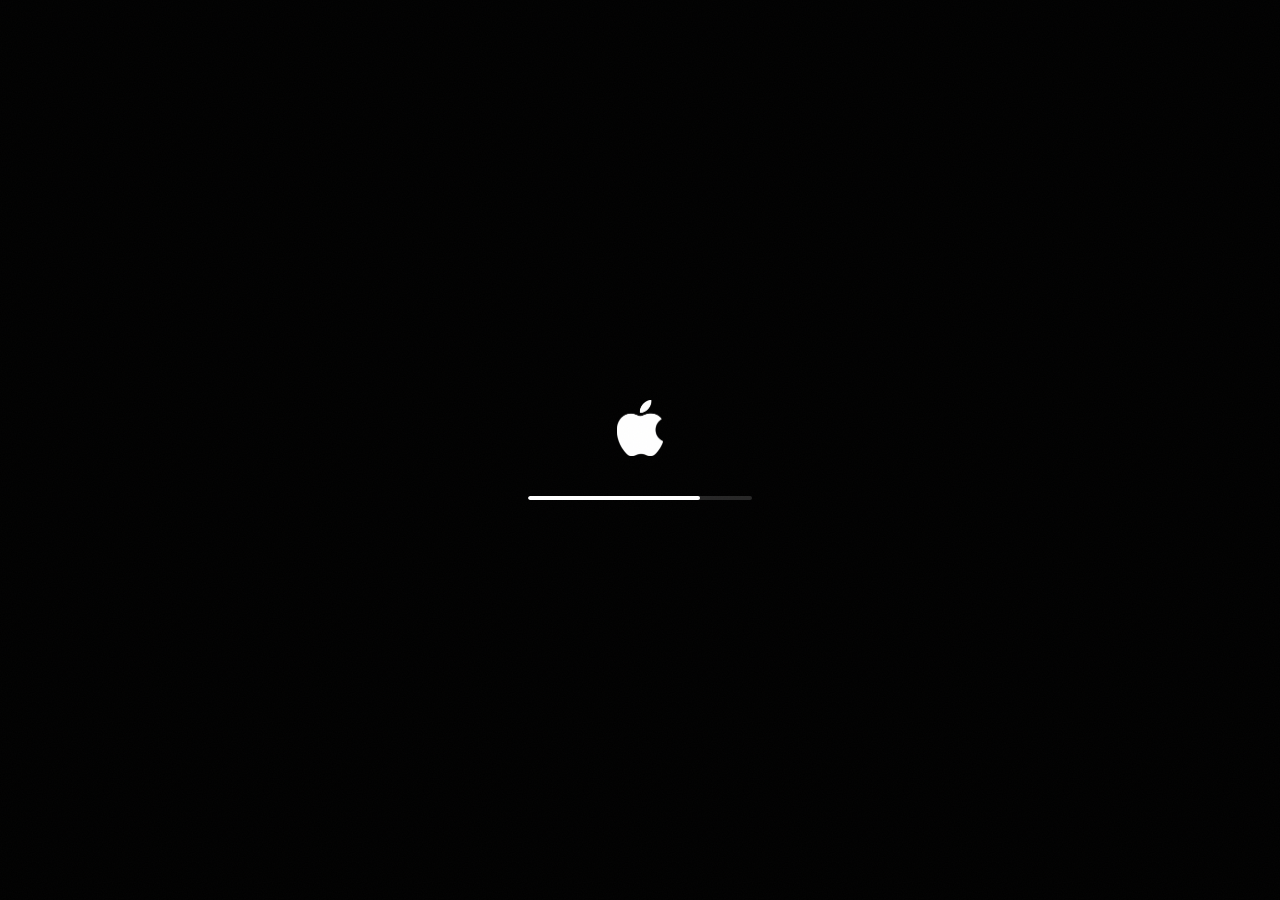
<file: index.html>
<!DOCTYPE html><html lang="en" class="WggDGG_variable z61v7q_variable"><head><meta charSet="utf-8"/><meta name="viewport" content="width=device-width, initial-scale=1"/><link rel="preload" href="/_next/static/media/07a39a8a4660cc7c-s.p.0r6juujl39pe6.woff2" as="font" crossorigin="" type="font/woff2"/><link rel="preload" href="/_next/static/media/605ce01b664af129-s.p.0wgildi0cnwt9.woff2" as="font" crossorigin="" type="font/woff2"/><link rel="preload" as="image" href="/images/wallpapers/og/tahoe-beach-day.jpg"/><link rel="preload" as="image" href="/images/apple-logo.png"/><link rel="stylesheet" href="/_next/static/chunks/3loiez8081cy8.css" data-precedence="next"/><link rel="preload" as="script" fetchPriority="low" href="/_next/static/chunks/3cfn99dbrcvvp.js"/><script src="/_next/static/chunks/057wlwgm5ps7p.js" async=""></script><script src="/_next/static/chunks/1bqsgd5zftvt6.js" async=""></script><script src="/_next/static/chunks/turbopack-3-ry682tkyiqk.js" async=""></script><script src="/_next/static/chunks/1t6-l_pz4pqgt.js" async=""></script><script src="/_next/static/chunks/1xqma6q9f4dbl.js" async=""></script><script src="/_next/static/chunks/2voq5l12nzq3u.js" async=""></script><script src="/_next/static/chunks/1mr5fvog8d5y1.js" async=""></script><script src="/_next/static/chunks/153mmumuzmsuh.js" async=""></script><script src="/_next/static/chunks/1ok_40bm-vrac.js" async=""></script><script src="/_next/static/chunks/1qwdd99uju1n_.js" async=""></script><meta name="theme-color" content="#08090c"/><title>DiwakarOS | Diwakar Ray Yadav&#x27;s Interactive Portfolio</title><meta name="description" content="An interactive, macOS-style desktop experience showcasing Diwakar Ray Yadav&#x27;s work. For the full written portfolio, visit diwakaryadav.com.np."/><link rel="canonical" href="https://www.diwakaryadav.com.np"/><meta property="og:title" content="DiwakarOS | Diwakar Ray Yadav&#x27;s Interactive Portfolio"/><meta property="og:description" content="Diwakar&#x27;s portfolio as a desktop: his story, projects, blog, and 3D worlds you can explore."/><meta property="og:site_name" content="Diwakar Ray Yadav"/><meta property="og:image" content="https://www.os.diwakaryadav.com.np/images/hero-800.webp"/><meta property="og:type" content="website"/><meta name="twitter:card" content="summary_large_image"/><meta name="twitter:title" content="DiwakarOS | Diwakar Ray Yadav&#x27;s Interactive Portfolio"/><meta name="twitter:description" content="Diwakar&#x27;s portfolio as a desktop: his story, projects, blog, and 3D worlds you can explore."/><meta name="twitter:image" content="https://www.os.diwakaryadav.com.np/images/hero-800.webp"/><link rel="icon" href="/icon.svg?icon.296hdnn7fmvob.svg" sizes="any" type="image/svg+xml"/><link rel="apple-touch-icon" href="/apple-icon.png?apple-icon.3hfwy0rvmmg8a.png" sizes="180x180" type="image/png"/><meta name="next-size-adjust" content=""/><script src="/_next/static/chunks/0cz1d0mv5g_q7.js" noModule=""></script></head><body><div hidden=""><!--$--><!--/$--></div><script type="application/ld+json">{"@context":"https://schema.org","@type":"Person","name":"Diwakar Ray Yadav","url":"https://www.diwakaryadav.com.np/","sameAs":["https://github.com/Diwak4r","https://www.linkedin.com/in/diwak4r/","https://x.com/Norwakar","https://www.instagram.com/diwak4r/"],"jobTitle":"AI & Workflow Intern","worksFor":{"@type":"Organization","name":"Springbase AI"}}</script><div data-tone="blue" data-appearance="dark" data-transparency="on" class="fixed inset-0 select-none overflow-hidden bg-ink-950"><div aria-hidden="true" class="absolute inset-0 overflow-hidden bg-ink-950"><img src="/images/wallpapers/og/tahoe-beach-day.jpg" alt="" class="absolute inset-0 h-full w-full object-cover" draggable="false" style="opacity:0"/><div class="absolute inset-0" style="background:radial-gradient(120% 90% at 50% 40%, transparent 58%, rgb(0 0 0 / 0.35) 100%)"></div></div><div class="absolute inset-0 z-[100] flex flex-col items-center justify-center gap-10 bg-black"><img src="/images/apple-logo.png" alt="" class="h-14 w-14 object-contain"/><div class="h-1 w-56 overflow-hidden rounded-full bg-white/15"><div class="h-full rounded-full bg-white" style="width:0%"></div></div></div><div class="grain pointer-events-none fixed inset-0 z-[110]" aria-hidden="true"></div></div><!--$--><!--/$--><script defer="" src="https://static.cloudflareinsights.com/beacon.min.js" data-cf-beacon="{&quot;token&quot;:&quot;f5dee21ba0ce43628f68314d86135b85&quot;}"></script><script id="_R_">(globalThis["TURBOPACK"] || (globalThis["TURBOPACK"] = [])).push({"otherChunks":["static/chunks/3cfn99dbrcvvp.js","static/chunks/057wlwgm5ps7p.js","static/chunks/1bqsgd5zftvt6.js"],"runtimeModuleIds":[94553]});</script><script src="/_next/static/chunks/3cfn99dbrcvvp.js" async=""></script><script>(self.__next_f=self.__next_f||[]).push([0])</script><script>self.__next_f.push([1,"1:\"$Sreact.fragment\"\n2:\"/_next/static/chunks/1t6-l_pz4pqgt.js\"\n3:I[4349,[\"$2\"],\"default\"]\n4:I[39756,[\"$2\"],\"default\"]\n5:I[37457,[\"$2\"],\"default\"]\n7:\"/_next/static/chunks/1xqma6q9f4dbl.js\"\n8:\"/_next/static/chunks/2voq5l12nzq3u.js\"\n9:\"/_next/static/chunks/1mr5fvog8d5y1.js\"\na:\"/_next/static/chunks/153mmumuzmsuh.js\"\nb:\"/_next/static/chunks/1ok_40bm-vrac.js\"\nc:\"/_next/static/chunks/1qwdd99uju1n_.js\"\nd:I[69437,[\"$2\",\"$7\",\"$8\",\"$9\",\"$a\",\"$b\",\"$c\"],\"default\"]\ne:I[97367,[\"$2\"],\"OutletBoundary\"]\nf:\"$Sreact.suspense\"\n11:\"ViewportBoundary\"\n12:I[97367,[\"$2\"],\"$11\"]\n14:\"MetadataBoundary\"\n15:I[97367,[\"$2\"],\"$14\"]\n17:I[68027,[\"$2\"],\"default\",1]\n:HL[\"/_next/static/chunks/3loiez8081cy8.css\",\"style\"]\n:HL[\"/_next/static/media/07a39a8a4660cc7c-s.p.0r6juujl39pe6.woff2\",\"font\",{\"crossOrigin\":\"\",\"type\":\"font/woff2\"}]\n:HL[\"/_next/static/media/605ce01b664af129-s.p.0wgildi0cnwt9.woff2\",\"font\",{\"crossOrigin\":\"\",\"type\":\"font/woff2\"}]\n6:[[\"children\",{\"s\":\"__PAGE__\",\"h\":512,\"d\":{\"r\":[\"$\",\"$1\",\"c\",{\"children\":[[\"$\",\"$Ld\",null,{}],[[\"$\",\"script\",\"script-0\",{\"src\":\"/_next/static/chunks/1xqma6q9f4dbl.js\",\"async\":true,\"nonce\":\"$undefined\"}],[\"$\",\"script\",\"script-1\",{\"src\":\"/_next/static/chunks/2voq5l12nzq3u.js\",\"async\":true,\"nonce\":\"$undefined\"}],[\"$\",\"script\",\"script-2\",{\"src\":\"/_next/static/chunks/1mr5fvog8d5y1.js\",\"async\":true,\"nonce\":\"$undefined\"}],[\"$\",\"script\",\"script-3\",{\"src\":\"/_next/static/chunks/153mmumuzmsuh.js\",\"async\":true,\"nonce\":\"$undefined\"}],[\"$\",\"script\",\"script-4\",{\"src\":\"/_next/static/chunks/1ok_40bm-vrac.js\",\"async\":true,\"nonce\":\"$undefined\"}],[\"$\",\"script\",\"script-5\",{\"src\":\"/_next/static/chunks/1qwdd99uju1n_.js\",\"async\":true,\"nonce\":\"$undefined\"}]],[\"$\",\"$Le\",null,{\"children\":[\"$\",\"$f\",null,{\"name\":\"Next.MetadataOutlet\",\"children\":\"$@10\"}]}]]}],\"p\":false,\"v\":null}}]]\n0:{\"P\":null,\"c\":[\"\",\"\"],\"q\":\"\",\"i\":false,\"t\":{\"t\":{\"s\":\"\",\"h\":528,\"d\":{\"r\":[\"$\",\"$1\",\"c\",{\"children\":[[[\"$\",\"link\",\"0\",{\"rel\":\"stylesheet\",\"href\":\"/_next/static/chunks/3loiez8081cy8.css\",\"precedence\":\"next\",\"crossOrigin\":\"$undefined\",\"nonce\":\"$undefined\"}],[\"$\",\"script\",\"script-0\",{\"src\":\"/_next/static/chunks/1t6-l_pz4pqgt.js\",\"async\":true,\"nonce\":\"$undefined\"}]],[\"$\",\"html\",null,{\"lang\":\"en\",\"className\":\"WggDGG_variable z61v7q_variable\",\"children\":[\"$\",\"body\",null,{\"children\":[[\"$\",\"script\",null,{\"type\":\"application/ld+json\",\"dangerouslySetInnerHTML\":{\"__html\":\"{\\\"@context\\\":\\\"https://schema.org\\\",\\\"@type\\\":\\\"Person\\\",\\\"name\\\":\\\"Diwakar Ray Yadav\\\",\\\"url\\\":\\\"https://www.diwakaryadav.com.np/\\\",\\\"sameAs\\\":[\\\"https://github.com/Diwak4r\\\",\\\"https://www.linkedin.com/in/diwak4r/\\\",\\\"https://x.com/Norwakar\\\",\\\"https://www.instagram.com/diwak4r/\\\"],\\\"jobTitle\\\":\\\"AI \u0026 Workflow Intern\\\",\\\"worksFor\\\":{\\\"@type\\\":\\\"Organization\\\",\\\"name\\\":\\\"Springbase AI\\\"}}\"}}],[\"$\",\"$L3\",null,{}],[\"$\",\"$L4\",null,{\"parallelRouterKey\":\"children\",\"error\":\"$undefined\",\"errorStyles\":\"$undefined\",\"errorScripts\":\"$undefined\",\"template\":[\"$\",\"$L5\",null,{}],\"templateStyles\":\"$undefined\",\"templateScripts\":\"$undefined\",\"notFound\":[[[\"$\",\"title\",null,{\"children\":\"404: This page could not be found.\"}],[\"$\",\"div\",null,{\"style\":{\"fontFamily\":\"system-ui,\\\"Segoe UI\\\",Roboto,Helvetica,Arial,sans-serif,\\\"Apple Color Emoji\\\",\\\"Segoe UI Emoji\\\"\",\"height\":\"100vh\",\"textAlign\":\"center\",\"display\":\"flex\",\"flexDirection\":\"column\",\"alignItems\":\"center\",\"justifyContent\":\"center\"},\"children\":[\"$\",\"div\",null,{\"children\":[[\"$\",\"style\",null,{\"dangerouslySetInnerHTML\":{\"__html\":\"body{color:#000;background:#fff;margin:0}.next-error-h1{border-right:1px solid rgba(0,0,0,.3)}@media (prefers-color-scheme:dark){body{color:#fff;background:#000}.next-error-h1{border-right:1px solid rgba(255,255,255,.3)}}\"}}],[\"$\",\"h1\",null,{\"className\":\"next-error-h1\",\"style\":{\"display\":\"inline-block\",\"margin\":\"0 20px 0 0\",\"padding\":\"0 23px 0 0\",\"fontSize\":24,\"fontWeight\":500,\"verticalAlign\":\"top\",\"lineHeight\":\"49px\"},\"children\":404}],[\"$\",\"div\",null,{\"style\":{\"display\":\"inline-block\"},\"children\":[\"$\",\"h2\",null,{\"style\":{\"fontSize\":14,\"fontWeight\":400,\"lineHeight\":\"49px\",\"margin\":0},\"children\":\"This page could not be found.\"}]}]]}]}]],[]],\"forbidden\":\"$undefined\",\"unauthorized\":\"$undefined\"}],[\"$\",\"script\",null,{\"defer\":true,\"src\":\"https://static.cloudflareinsights.com/beacon.min.js\",\"data-cf-beacon\":\"{\\\"token\\\":\\\"f5dee21ba0ce43628f68314d86135b85\\\"}\"}]]}]}]]}],\"p\":false,\"v\":null},\"c\":\"$Q6\"},\"h\":{\"r\":[\"$\",\"$1\",\"h\",{\"children\":[null,[\"$\",\"$L12\",null,{\"children\":\"$L13\"}],[\"$\",\"$L15\",null,{\"children\":[[\"$\",\"div\",null,{\"hidden\":true,\"children\":[\"$\",\"$f\",null,{\"name\":\"Next.Metadata\",\"children\":\"$L16\"}]}],null]}],[\"$\",\"meta\",null,{\"name\":\"next-size-adjust\",\"content\":\"\"}]]}],\"p\":false,\"v\":null}},\"m\":\"$undefined\",\"G\":[\"$17\",[[\"$\",\"link\",\"0\",{\"rel\":\"stylesheet\",\"href\":\"/_next/static/chunks/3loiez8081cy8.css\",\"precedence\":\"next\",\"crossOrigin\":\"$undefined\",\"nonce\":\"$undefined\"}]]],\"S\":true,\"r\":\"$undefined\",\"s\":\"$undefined\",\"a\":\"$undefined\",\"l\":\"$undefined\",\"p\":\"$undefined\",\"d\":\"$undefined\",\"b\":\"gEgm73HUvLllUi5xDG6s2\"}\n13:[[\"$\",\"meta\",\"0\",{\"charSet\":\"utf-8\"}],[\"$\",\"meta\",\"1\",{\"name\":\"viewport\",\"content\":\"width=device-width, initial-scale=1\"}],[\"$\",\"meta\",\"2\",{\"name\":\"theme-color\",\"content\":\"#08090c\"}]]\n18:I[27201,[\"$2\"],\"IconMark\"]\n10:null\n16:[[\"$\",\"title\",\"0\",{\"children\":\"DiwakarOS | Diwakar Ray Yadav's Interactive Portfolio\"}],[\"$\",\"meta\",\"1\",{\"name\":\"description\",\"content\":\"An interactive, macOS-style desktop experience showcasing Diwakar Ray Yadav's work. For the full written portfolio, visit diwakaryadav.com.np.\"}],[\"$\",\"link\",\"2\",{\"rel\":\"canonical\",\"href\":\"https://www.diwakaryadav.com.np\"}],[\"$\",\"meta\",\"3\",{\"property\":\"og:title\",\"content\":\"DiwakarOS | Diwakar Ray Yadav's Interactive Portfolio\"}],[\"$\",\"meta\",\"4\",{\"property\":\"og:description\",\"content\":\"Diwakar's portfolio as a desktop: his story, projects, blog, and 3D worlds you can explore.\"}],[\"$\",\"meta\",\"5\",{\"property\":\"og:site_name\",\"content\":\"Diwakar Ray Yadav\"}],[\"$\",\"meta\",\"6\",{\"property\":\"og:image\",\"content\":\"https://www.os.diwakaryadav.com.np/images/hero-800.webp\"}],[\"$\",\"meta\",\"7\",{\"property\":\"og:type\",\"content\":\"website\"}],[\"$\",\"meta\",\"8\",{\"name\":\"twitter:card\",\"content\":\"summary_large_image\"}],[\"$\",\"meta\",\"9\",{\"name\":\"twitter:title\",\"content\":\"DiwakarOS | Diwakar Ray Yadav's Interactive Portfolio\"}],[\"$\",\"meta\",\"10\",{\"name\":\"twitter:description\",\"content\":\"Diwakar's portfolio as a desktop: his story, projects, blog, and 3D worlds you can explore.\"}],[\"$\",\"meta\",\"11\",{\"name\":\"twitter:image\",\"content\":\"https://www.os.diwakaryadav.com.np/images/hero-800.webp\"}],[\"$\",\"link\",\"12\",{\"rel\":\"icon\",\"href\":\"/icon.svg?icon.296hdnn7fmvob.svg\",\"sizes\":\"any\",\"type\":\"image/svg+xml\"}],[\"$\",\"link\",\"13\",{\"rel\":\"apple-touch-icon\",\"href\":\"/apple-icon.png?apple-icon.3hfwy0rvmmg8a.png\",\"sizes\":\"180x180\",\"type\":\"image/png\"}],[\"$\",\"$L18\",\"14\",{}]]\n"])</script></body></html>
</file>
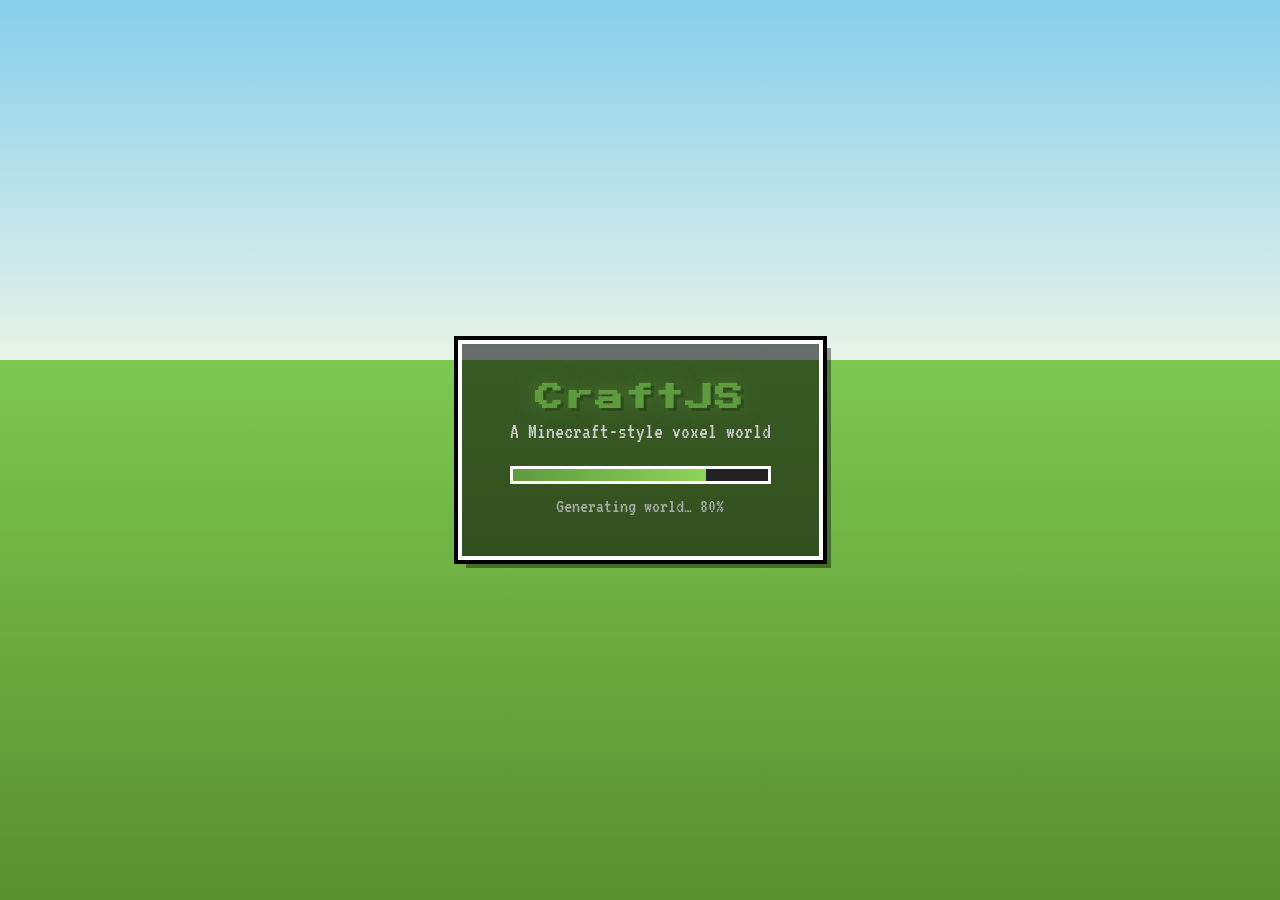
<file: games/craftjs/index.html>
<!DOCTYPE html>
<html lang="en">
<head>
  <meta charset="UTF-8" />
  <meta name="viewport" content="width=device-width, initial-scale=1.0" />
  <title>CraftJS — Minecraft Clone</title>
  <link rel="stylesheet" href="css/style.css" />
  <link rel="preconnect" href="https://fonts.googleapis.com" />
  <link rel="preconnect" href="https://fonts.gstatic.com" crossorigin />
  <link href="https://fonts.googleapis.com/css2?family=Press+Start+2P&family=VT323&display=swap" rel="stylesheet" />
</head>
<body>
  <div id="loading">
    <div class="loading-inner">
      <h1>CraftJS</h1>
      <p class="sub">A Minecraft-style voxel world</p>
      <div class="bar"><div id="load-fill"></div></div>
      <p id="load-text">Generating world…</p>
    </div>
  </div>

  <div id="menu" class="hidden">
    <div class="menu-panel">
      <h1>CraftJS</h1>
      <p class="tagline">Mine · Craft · Explore</p>
      <button id="btn-play" class="mc-btn">Play Game</button>
      <div class="controls-help">
        <h3>Controls</h3>
        <ul>
          <li><kbd>W</kbd><kbd>A</kbd><kbd>S</kbd><kbd>D</kbd> Move</li>
          <li><kbd>Space</kbd> Jump · <kbd>Shift</kbd> Crouch · <kbd>Ctrl</kbd> Sprint</li>
          <li><kbd>LMB</kbd> Break · <kbd>RMB</kbd> Place · <kbd>MMB</kbd> Pick</li>
          <li><kbd>1</kbd>–<kbd>9</kbd> Hotbar · Scroll select</li>
          <li><kbd>E</kbd> Inventory · <kbd>F</kbd> Fly · <kbd>F3</kbd> Debug</li>
          <li><kbd>Esc</kbd> Pause / release mouse</li>
        </ul>
      </div>
    </div>
  </div>

  <div id="pause" class="hidden">
    <div class="menu-panel">
      <h2>Game Paused</h2>
      <button id="btn-resume" class="mc-btn">Back to Game</button>
      <button id="btn-menu" class="mc-btn secondary">Main Menu</button>
    </div>
  </div>

  <div id="hud" class="hidden">
    <div id="crosshair"></div>
    <div id="break-overlay"></div>

    <div id="debug" class="hidden">
      <pre id="debug-text"></pre>
    </div>

    <div id="hotbar">
      <div class="hotbar-slots" id="hotbar-slots"></div>
    </div>

    <div id="xp-bar">
      <div id="xp-fill"></div>
      <span id="xp-level">0</span>
    </div>

    <div id="health-hunger">
      <div id="hearts"></div>
      <div id="food"></div>
    </div>

    <div id="held-name"></div>
  </div>

  <div id="inventory-screen" class="hidden">
    <div class="inv-panel">
      <h2>Inventory</h2>
      <div class="inv-grid" id="inv-grid"></div>
      <div class="inv-hotbar-row" id="inv-hotbar-row"></div>
      <p class="inv-hint">Click a slot, then click another to swap · Esc / E to close</p>
    </div>
  </div>

  <canvas id="game"></canvas>

  <script type="importmap">
  {
    "imports": {
      "three": "./vendor/three.module.js"
    }
  }
  </script>
  <script type="module">
    // Surface load errors on the loading screen instead of a blank page
    window.addEventListener("error", (e) => {
      const el = document.getElementById("load-text");
      if (el) el.textContent = "Error: " + (e.message || "failed to load");
      console.error(e.error || e.message);
    });
    window.addEventListener("unhandledrejection", (e) => {
      const el = document.getElementById("load-text");
      if (el) el.textContent = "Error: " + (e.reason?.message || e.reason || "promise failed");
      console.error(e.reason);
    });
  </script>
  <script type="module" src="js/main.js"></script>
</body>
</html>
</file>
<file: _next/static/chunks/3loiez8081cy8.css>
@font-face{font-family:Geist;font-style:normal;font-weight:100 900;font-display:swap;src:url(../media/4f6667dd39116621-s.3p2_lha1f2xer.woff2)format("woff2");unicode-range:U+460-52F,U+1C80-1C8A,U+20B4,U+2DE0-2DFF,U+A640-A69F,U+FE2E-FE2F}@font-face{font-family:Geist;font-style:normal;font-weight:100 900;font-display:swap;src:url(../media/07935285219a259d-s.1qq4vpdcun5oj.woff2)format("woff2");unicode-range:U+301,U+400-45F,U+490-491,U+4B0-4B1,U+2116}@font-face{font-family:Geist;font-style:normal;font-weight:100 900;font-display:swap;src:url(../media/f58031ded4338640-s.390ncx5urfkfu.woff2)format("woff2");unicode-range:U+102-103,U+110-111,U+128-129,U+168-169,U+1A0-1A1,U+1AF-1B0,U+300-301,U+303-304,U+308-309,U+323,U+329,U+1EA0-1EF9,U+20AB}@font-face{font-family:Geist;font-style:normal;font-weight:100 900;font-display:swap;src:url(../media/77814b00d5ca94a4-s.21jp631_3pja2.woff2)format("woff2");unicode-range:U+100-2BA,U+2BD-2C5,U+2C7-2CC,U+2CE-2D7,U+2DD-2FF,U+304,U+308,U+329,U+1D00-1DBF,U+1E00-1E9F,U+1EF2-1EFF,U+2020,U+20A0-20AB,U+20AD-20C4,U+2113,U+2C60-2C7F,U+A720-A7FF}@font-face{font-family:Geist;font-style:normal;font-weight:100 900;font-display:swap;src:url(../media/605ce01b664af129-s.p.0wgildi0cnwt9.woff2)format("woff2");unicode-range:U+??,U+131,U+152-153,U+2BB-2BC,U+2C6,U+2DA,U+2DC,U+304,U+308,U+329,U+2000-206F,U+20AC,U+2122,U+2191,U+2193,U+2212,U+2215,U+FEFF,U+FFFD}@font-face{font-family:Geist Fallback;src:local(Arial);ascent-override:95.94%;descent-override:28.16%;line-gap-override:0.0%;size-adjust:104.76%}.WggDGG_className{font-family:Geist,Geist Fallback;font-style:normal}.WggDGG_variable{--font-geist-sans:"Geist", "Geist Fallback"}
@font-face{font-family:Geist Mono;font-style:normal;font-weight:100 900;font-display:swap;src:url(../media/b0c6b664fd57c2c6-s.31988l_ccedte.woff2)format("woff2");unicode-range:U+460-52F,U+1C80-1C8A,U+20B4,U+2DE0-2DFF,U+A640-A69F,U+FE2E-FE2F}@font-face{font-family:Geist Mono;font-style:normal;font-weight:100 900;font-display:swap;src:url(../media/6e342921ee4dcd9d-s.2tuy5pz7dlieh.woff2)format("woff2");unicode-range:U+301,U+400-45F,U+490-491,U+4B0-4B1,U+2116}@font-face{font-family:Geist Mono;font-style:normal;font-weight:100 900;font-display:swap;src:url(../media/2bb852295097cd96-s.2dbetqa9o8jxf.woff2)format("woff2");unicode-range:U+2000-2001,U+2004-2008,U+200A,U+23B8-23BD,U+2500-259F}@font-face{font-family:Geist Mono;font-style:normal;font-weight:100 900;font-display:swap;src:url(../media/9eb5a876700c0028-s.1uyisp29ctx0d.woff2)format("woff2");unicode-range:U+102-103,U+110-111,U+128-129,U+168-169,U+1A0-1A1,U+1AF-1B0,U+300-301,U+303-304,U+308-309,U+323,U+329,U+1EA0-1EF9,U+20AB}@font-face{font-family:Geist Mono;font-style:normal;font-weight:100 900;font-display:swap;src:url(../media/2a04751c893bf294-s.1rgnod-3esatf.woff2)format("woff2");unicode-range:U+100-2BA,U+2BD-2C5,U+2C7-2CC,U+2CE-2D7,U+2DD-2FF,U+304,U+308,U+329,U+1D00-1DBF,U+1E00-1E9F,U+1EF2-1EFF,U+2020,U+20A0-20AB,U+20AD-20C4,U+2113,U+2C60-2C7F,U+A720-A7FF}@font-face{font-family:Geist Mono;font-style:normal;font-weight:100 900;font-display:swap;src:url(../media/07a39a8a4660cc7c-s.p.0r6juujl39pe6.woff2)format("woff2");unicode-range:U+??,U+131,U+152-153,U+2BB-2BC,U+2C6,U+2DA,U+2DC,U+304,U+308,U+329,U+2000-206F,U+20AC,U+2122,U+2191,U+2193,U+2212,U+2215,U+FEFF,U+FFFD}@font-face{font-family:Geist Mono Fallback;src:local(Arial);ascent-override:74.67%;descent-override:21.92%;line-gap-override:0.0%;size-adjust:134.59%}.z61v7q_className{font-family:Geist Mono,Geist Mono Fallback;font-style:normal}.z61v7q_variable{--font-geist-mono:"Geist Mono", "Geist Mono Fallback"}
@layer properties{@supports (((-webkit-hyphens:none)) and (not (margin-trim:inline))) or ((-moz-orient:inline) and (not (color:rgb(from red r g b)))){*,:before,:after,::backdrop{--tw-translate-x:0;--tw-translate-y:0;--tw-translate-z:0;--tw-rotate-x:initial;--tw-rotate-y:initial;--tw-rotate-z:initial;--tw-skew-x:initial;--tw-skew-y:initial;--tw-space-y-reverse:0;--tw-divide-y-reverse:0;--tw-border-style:solid;--tw-leading:initial;--tw-font-weight:initial;--tw-tracking:initial;--tw-ordinal:initial;--tw-slashed-zero:initial;--tw-numeric-figure:initial;--tw-numeric-spacing:initial;--tw-numeric-fraction:initial;--tw-shadow:0 0 #0000;--tw-shadow-color:initial;--tw-shadow-alpha:100%;--tw-inset-shadow:0 0 #0000;--tw-inset-shadow-color:initial;--tw-inset-shadow-alpha:100%;--tw-ring-color:initial;--tw-ring-shadow:0 0 #0000;--tw-inset-ring-color:initial;--tw-inset-ring-shadow:0 0 #0000;--tw-ring-inset:initial;--tw-ring-offset-width:0px;--tw-ring-offset-color:#fff;--tw-ring-offset-shadow:0 0 #0000;--tw-outline-style:solid;--tw-blur:initial;--tw-brightness:initial;--tw-contrast:initial;--tw-grayscale:initial;--tw-hue-rotate:initial;--tw-invert:initial;--tw-opacity:initial;--tw-saturate:initial;--tw-sepia:initial;--tw-drop-shadow:initial;--tw-drop-shadow-color:initial;--tw-drop-shadow-alpha:100%;--tw-drop-shadow-size:initial;--tw-backdrop-blur:initial;--tw-backdrop-brightness:initial;--tw-backdrop-contrast:initial;--tw-backdrop-grayscale:initial;--tw-backdrop-hue-rotate:initial;--tw-backdrop-invert:initial;--tw-backdrop-opacity:initial;--tw-backdrop-saturate:initial;--tw-backdrop-sepia:initial;--tw-duration:initial;--tw-scale-x:1;--tw-scale-y:1;--tw-scale-z:1}}}@layer theme{:root,:host{--font-sans:-apple-system, BlinkMacSystemFont, var(--font-geist-sans), "Segoe UI", sans-serif;--font-mono:var(--font-geist-mono), ui-monospace, SFMono-Regular, Menlo, monospace;--color-red-300:#ffa3a3;--color-red-400:#ff6568;--color-green-400:#05df72;--color-emerald-300:#5ee9b5;--color-emerald-400:#00d294;--color-black:#000;--color-white:#fff;--spacing:.25rem;--container-sm:24rem;--text-lg:1.125rem;--text-lg--line-height:calc(1.75 / 1.125);--text-xl:1.25rem;--text-xl--line-height:calc(1.75 / 1.25);--text-6xl:3.75rem;--text-6xl--line-height:1;--font-weight-light:300;--font-weight-medium:500;--font-weight-semibold:600;--font-weight-bold:700;--tracking-tighter:-.05em;--tracking-tight:-.025em;--tracking-wide:.025em;--tracking-wider:.05em;--leading-tight:1.25;--leading-snug:1.375;--leading-relaxed:1.625;--radius-sm:.25rem;--radius-md:.375rem;--radius-lg:.5rem;--radius-xl:.75rem;--radius-2xl:1rem;--animate-pulse:pulse 2s cubic-bezier(.4, 0, .6, 1) infinite;--blur-md:12px;--blur-xl:24px;--blur-2xl:40px;--blur-3xl:64px;--aspect-video:16 / 9;--default-transition-duration:.15s;--default-transition-timing-function:cubic-bezier(.4, 0, .2, 1);--default-font-family:var(--font-sans);--default-mono-font-family:var(--font-mono);--color-accent-200:#a5cdff;--color-accent-300:#74b3ff;--color-accent-400:#409cff;--color-accent-500:#0a84ff;--color-accent-600:#0071e3;--color-ink-950:#0a0a0b;--color-ink-850:#1c1c1e}@supports (color:lab(0% 0 0)){:root,:host{--color-red-300:lab(76.5514% 36.422 15.5335);--color-red-400:lab(63.7053% 60.745 31.3109);--color-green-400:lab(78.503% -64.9265 39.7492);--color-emerald-300:lab(83.9203% -48.7124 13.8849);--color-emerald-400:lab(75.0771% -60.7313 19.4147)}}}@layer base{*,:after,:before,::backdrop{box-sizing:border-box;border:0 solid;margin:0;padding:0}::file-selector-button{box-sizing:border-box;border:0 solid;margin:0;padding:0}html,:host{-webkit-text-size-adjust:100%;tab-size:4;line-height:1.5;font-family:var(--default-font-family,ui-sans-serif, system-ui, sans-serif, "Apple Color Emoji", "Segoe UI Emoji", "Segoe UI Symbol", "Noto Color Emoji");font-feature-settings:var(--default-font-feature-settings,normal);font-variation-settings:var(--default-font-variation-settings,normal);-webkit-tap-highlight-color:transparent}hr{height:0;color:inherit;border-top-width:1px}abbr:where([title]){-webkit-text-decoration:underline dotted;text-decoration:underline dotted}h1,h2,h3,h4,h5,h6{font-size:inherit;font-weight:inherit}a{color:inherit;-webkit-text-decoration:inherit;-webkit-text-decoration:inherit;-webkit-text-decoration:inherit;-webkit-text-decoration:inherit;text-decoration:inherit}b,strong{font-weight:bolder}code,kbd,samp,pre{font-family:var(--default-mono-font-family,ui-monospace, SFMono-Regular, Menlo, Monaco, Consolas, "Liberation Mono", "Courier New", monospace);font-feature-settings:var(--default-mono-font-feature-settings,normal);font-variation-settings:var(--default-mono-font-variation-settings,normal);font-size:1em}small{font-size:80%}sub,sup{vertical-align:baseline;font-size:75%;line-height:0;position:relative}sub{bottom:-.25em}sup{top:-.5em}table{text-indent:0;border-color:inherit;border-collapse:collapse}:-moz-focusring{outline:auto}progress{vertical-align:baseline}summary{display:list-item}ol,ul,menu{list-style:none}img,svg,video,canvas,audio,iframe,embed,object{vertical-align:middle;display:block}img,video{max-width:100%;height:auto}button,input,select,optgroup,textarea{font:inherit;font-feature-settings:inherit;font-variation-settings:inherit;letter-spacing:inherit;color:inherit;opacity:1;background-color:#0000;border-radius:0}::file-selector-button{font:inherit;font-feature-settings:inherit;font-variation-settings:inherit;letter-spacing:inherit;color:inherit;opacity:1;background-color:#0000;border-radius:0}:where(select:is([multiple],[size])) optgroup{font-weight:bolder}:where(select:is([multiple],[size])) optgroup option{padding-inline-start:20px}::file-selector-button{margin-inline-end:4px}::placeholder{opacity:1}@supports (not ((-webkit-appearance:-apple-pay-button))) or (contain-intrinsic-size:1px){::placeholder{color:currentColor}@supports (color:color-mix(in lab, red, red)){::placeholder{color:color-mix(in oklab, currentcolor 50%, transparent)}}}textarea{resize:vertical}::-webkit-search-decoration{-webkit-appearance:none}::-webkit-date-and-time-value{min-height:1lh;text-align:inherit}::-webkit-datetime-edit{display:inline-flex}::-webkit-datetime-edit-fields-wrapper{padding:0}::-webkit-datetime-edit{padding-block:0}::-webkit-datetime-edit-year-field{padding-block:0}::-webkit-datetime-edit-month-field{padding-block:0}::-webkit-datetime-edit-day-field{padding-block:0}::-webkit-datetime-edit-hour-field{padding-block:0}::-webkit-datetime-edit-minute-field{padding-block:0}::-webkit-datetime-edit-second-field{padding-block:0}::-webkit-datetime-edit-millisecond-field{padding-block:0}::-webkit-datetime-edit-meridiem-field{padding-block:0}::-webkit-calendar-picker-indicator{line-height:1}:-moz-ui-invalid{box-shadow:none}button,input:where([type=button],[type=reset],[type=submit]){appearance:button}::file-selector-button{appearance:button}::-webkit-inner-spin-button{height:auto}::-webkit-outer-spin-button{height:auto}[hidden]:where(:not([hidden=until-found])){display:none!important}:focus-visible{outline:2px solid var(--color-accent-400);outline-offset:2px}}@layer components;@layer utilities{.\@container{container-type:inline-size}.pointer-events-auto{pointer-events:auto}.pointer-events-none{pointer-events:none}.invisible{visibility:hidden}.visible{visibility:visible}.visible\!{visibility:visible!important}.sr-only{clip-path:inset(50%);white-space:nowrap;border-width:0;width:1px;height:1px;margin:-1px;padding:0;position:absolute;overflow:hidden}.absolute{position:absolute}.fixed{position:fixed}.relative{position:relative}.static{position:static}.static\!{position:static!important}.inset-0{inset:0}.inset-x-0{inset-inline:0}.inset-y-0{inset-block:0}.-top-10{top:calc(var(--spacing) * -10)}.-top-\[30\%\]{top:-30%}.top-0{top:0}.top-1{top:var(--spacing)}.top-1\/2{top:50%}.top-3{top:calc(var(--spacing) * 3)}.top-4{top:calc(var(--spacing) * 4)}.top-6{top:calc(var(--spacing) * 6)}.top-7{top:calc(var(--spacing) * 7)}.top-8{top:calc(var(--spacing) * 8)}.top-9{top:calc(var(--spacing) * 9)}.top-24{top:calc(var(--spacing) * 24)}.top-\[-12\%\]{top:-12%}.top-\[16\%\]{top:16%}.top-\[30\%\]{top:30%}.top-\[42\%\]{top:42%}.-right-20{right:calc(var(--spacing) * -20)}.-right-\[5px\]{right:-5px}.-right-\[15\%\]{right:-15%}.right-0{right:0}.right-2{right:calc(var(--spacing) * 2)}.right-3{right:calc(var(--spacing) * 3)}.right-4{right:calc(var(--spacing) * 4)}.right-6{right:calc(var(--spacing) * 6)}.-bottom-\[7px\]{bottom:-7px}.-bottom-\[28\%\]{bottom:-28%}.bottom-0{bottom:0}.bottom-2{bottom:calc(var(--spacing) * 2)}.bottom-3{bottom:calc(var(--spacing) * 3)}.bottom-6{bottom:calc(var(--spacing) * 6)}.bottom-8{bottom:calc(var(--spacing) * 8)}.bottom-28{bottom:calc(var(--spacing) * 28)}.bottom-\[-10\%\]{bottom:-10%}.bottom-\[calc\(100\%\+14px\)\]{bottom:calc(100% + 14px)}.-left-24{left:calc(var(--spacing) * -24)}.-left-\[18\%\]{left:-18%}.-left-\[9999px\]{left:-9999px}.left-0{left:0}.left-1\/2{left:50%}.left-2{left:calc(var(--spacing) * 2)}.left-5{left:calc(var(--spacing) * 5)}.left-6{left:calc(var(--spacing) * 6)}.left-\[18\%\]{left:18%}.left-\[34\%\]{left:34%}.left-\[calc\(100\%-4px\)\]{left:calc(100% - 4px)}.z-10{z-index:10}.z-40{z-index:40}.z-50{z-index:50}.z-\[5\]{z-index:5}.z-\[6\]{z-index:6}.z-\[45\]{z-index:45}.z-\[46\]{z-index:46}.z-\[54\]{z-index:54}.z-\[55\]{z-index:55}.z-\[65\]{z-index:65}.z-\[90\]{z-index:90}.z-\[100\]{z-index:100}.z-\[110\]{z-index:110}.z-\[120\]{z-index:120}.z-\[150\]{z-index:150}.z-\[9998\]{z-index:9998}.z-\[9999\]{z-index:9999}.col-span-2{grid-column:span 2/span 2}.container{width:100%}@media (min-width:40rem){.container{max-width:40rem}}@media (min-width:48rem){.container{max-width:48rem}}@media (min-width:64rem){.container{max-width:64rem}}@media (min-width:80rem){.container{max-width:80rem}}@media (min-width:96rem){.container{max-width:96rem}}.mx-0\.5{margin-inline:calc(var(--spacing) * .5)}.mx-1{margin-inline:var(--spacing)}.mx-2{margin-inline:calc(var(--spacing) * 2)}.mx-auto{margin-inline:auto}.my-1{margin-block:var(--spacing)}.mt-0\.5{margin-top:calc(var(--spacing) * .5)}.mt-1{margin-top:var(--spacing)}.mt-1\.5{margin-top:calc(var(--spacing) * 1.5)}.mt-2{margin-top:calc(var(--spacing) * 2)}.mt-2\.5{margin-top:calc(var(--spacing) * 2.5)}.mt-3{margin-top:calc(var(--spacing) * 3)}.mt-4{margin-top:calc(var(--spacing) * 4)}.mt-5{margin-top:calc(var(--spacing) * 5)}.mt-6{margin-top:calc(var(--spacing) * 6)}.mt-7{margin-top:calc(var(--spacing) * 7)}.mt-8{margin-top:calc(var(--spacing) * 8)}.mt-10{margin-top:calc(var(--spacing) * 10)}.mt-auto{margin-top:auto}.-mb-9{margin-bottom:calc(var(--spacing) * -9)}.mb-1{margin-bottom:var(--spacing)}.mb-1\.5{margin-bottom:calc(var(--spacing) * 1.5)}.mb-2{margin-bottom:calc(var(--spacing) * 2)}.mb-2\.5{margin-bottom:calc(var(--spacing) * 2.5)}.mb-3{margin-bottom:calc(var(--spacing) * 3)}.mb-4{margin-bottom:calc(var(--spacing) * 4)}.mb-5{margin-bottom:calc(var(--spacing) * 5)}.mb-6{margin-bottom:calc(var(--spacing) * 6)}.-ml-3{margin-left:calc(var(--spacing) * -3)}.ml-0\.5{margin-left:calc(var(--spacing) * .5)}.ml-1{margin-left:var(--spacing)}.ml-auto{margin-left:auto}.block{display:block}.contents{display:contents}.flex{display:flex}.grid{display:grid}.hidden{display:none}.hidden\!{display:none!important}.inline-flex{display:inline-flex}.table{display:table}.aspect-\[4\/3\]{aspect-ratio:4/3}.aspect-\[16\/9\]{aspect-ratio:16/9}.aspect-\[16\/10\]{aspect-ratio:16/10}.aspect-square{aspect-ratio:1}.aspect-video{aspect-ratio:var(--aspect-video)}.h-1{height:var(--spacing)}.h-1\.5{height:calc(var(--spacing) * 1.5)}.h-2{height:calc(var(--spacing) * 2)}.h-2\.5{height:calc(var(--spacing) * 2.5)}.h-3{height:calc(var(--spacing) * 3)}.h-3\.5{height:calc(var(--spacing) * 3.5)}.h-4{height:calc(var(--spacing) * 4)}.h-5{height:calc(var(--spacing) * 5)}.h-6{height:calc(var(--spacing) * 6)}.h-7{height:calc(var(--spacing) * 7)}.h-8{height:calc(var(--spacing) * 8)}.h-9{height:calc(var(--spacing) * 9)}.h-10{height:calc(var(--spacing) * 10)}.h-11{height:calc(var(--spacing) * 11)}.h-12{height:calc(var(--spacing) * 12)}.h-14{height:calc(var(--spacing) * 14)}.h-16{height:calc(var(--spacing) * 16)}.h-24{height:calc(var(--spacing) * 24)}.h-40{height:calc(var(--spacing) * 40)}.h-72{height:calc(var(--spacing) * 72)}.h-80{height:calc(var(--spacing) * 80)}.h-\[4\%\]{height:4%}.h-\[15px\]{height:15px}.h-\[17px\]{height:17px}.h-\[18px\]{height:18px}.h-\[22px\]{height:22px}.h-\[26px\]{height:26px}.h-\[30px\]{height:30px}.h-\[52\%\]{height:52%}.h-\[55\%\]{height:55%}.h-\[58px\]{height:58px}.h-\[62\%\]{height:62%}.h-\[64px\]{height:64px}.h-\[70vh\]{height:70vh}.h-\[75vh\]{height:75vh}.h-full{height:100%}.h-px{height:1px}.max-h-\[88vh\]{max-height:88vh}.max-h-\[320px\]{max-height:320px}.min-h-0{min-height:0}.min-h-\[48px\]{min-height:48px}.min-h-\[100dvh\]{min-height:100dvh}.min-h-\[140px\]{min-height:140px}.min-h-full{min-height:100%}.w-1{width:var(--spacing)}.w-1\.5{width:calc(var(--spacing) * 1.5)}.w-2{width:calc(var(--spacing) * 2)}.w-2\.5{width:calc(var(--spacing) * 2.5)}.w-3{width:calc(var(--spacing) * 3)}.w-5{width:calc(var(--spacing) * 5)}.w-6{width:calc(var(--spacing) * 6)}.w-7{width:calc(var(--spacing) * 7)}.w-8{width:calc(var(--spacing) * 8)}.w-9{width:calc(var(--spacing) * 9)}.w-10{width:calc(var(--spacing) * 10)}.w-11{width:calc(var(--spacing) * 11)}.w-12{width:calc(var(--spacing) * 12)}.w-14{width:calc(var(--spacing) * 14)}.w-16{width:calc(var(--spacing) * 16)}.w-24{width:calc(var(--spacing) * 24)}.w-32{width:calc(var(--spacing) * 32)}.w-36{width:calc(var(--spacing) * 36)}.w-40{width:calc(var(--spacing) * 40)}.w-52{width:calc(var(--spacing) * 52)}.w-56{width:calc(var(--spacing) * 56)}.w-64{width:calc(var(--spacing) * 64)}.w-72{width:calc(var(--spacing) * 72)}.w-80{width:calc(var(--spacing) * 80)}.w-\[2px\]{width:2px}.w-\[3px\]{width:3px}.w-\[10\%\]{width:10%}.w-\[15px\]{width:15px}.w-\[17px\]{width:17px}.w-\[18px\]{width:18px}.w-\[22px\]{width:22px}.w-\[30\%\]{width:30%}.w-\[30px\]{width:30px}.w-\[38\%\]{width:38%}.w-\[42px\]{width:42px}.w-\[52\%\]{width:52%}.w-\[55\%\]{width:55%}.w-\[58px\]{width:58px}.w-\[60vw\]{width:60vw}.w-\[64px\]{width:64px}.w-\[70vw\]{width:70vw}.w-\[76px\]{width:76px}.w-\[84px\]{width:84px}.w-\[86\%\]{width:86%}.w-\[92px\]{width:92px}.w-\[172px\]{width:172px}.w-\[310px\]{width:310px}.w-\[320px\]{width:320px}.w-\[560px\]{width:560px}.w-\[min\(340px\,calc\(100\%-24px\)\)\]{width:min(340px,100% - 24px)}.w-full{width:100%}.w-px{width:1px}.max-w-32{max-width:calc(var(--spacing) * 32)}.max-w-\[34ch\]{max-width:34ch}.max-w-\[80\%\]{max-width:80%}.max-w-\[80px\]{max-width:80px}.max-w-\[92px\]{max-width:92px}.max-w-\[92vw\]{max-width:92vw}.max-w-\[300px\]{max-width:300px}.max-w-\[320px\]{max-width:320px}.max-w-\[440px\]{max-width:440px}.max-w-\[600px\]{max-width:600px}.max-w-prose{max-width:65ch}.max-w-sm{max-width:var(--container-sm)}.min-w-0{min-width:0}.flex-1{flex:1}.shrink{flex-shrink:1}.shrink-0{flex-shrink:0}.grow{flex-grow:1}.origin-bottom{transform-origin:bottom}.origin-top-left{transform-origin:0 0}.origin-top-right{transform-origin:100% 0}.-translate-x-1\/2{--tw-translate-x:calc(calc(1 / 2 * 100%) * -1);translate:var(--tw-translate-x) var(--tw-translate-y)}.-translate-y-1\/2{--tw-translate-y:calc(calc(1 / 2 * 100%) * -1);translate:var(--tw-translate-x) var(--tw-translate-y)}.translate-y-1{--tw-translate-y:var(--spacing);translate:var(--tw-translate-x) var(--tw-translate-y)}.scale-\[1\.35\]{scale:1.35}.transform{transform:var(--tw-rotate-x,) var(--tw-rotate-y,) var(--tw-rotate-z,) var(--tw-skew-x,) var(--tw-skew-y,)}.animate-pulse{animation:var(--animate-pulse)}.cursor-auto{cursor:auto}.cursor-default{cursor:default}.cursor-ew-resize{cursor:ew-resize}.cursor-nesw-resize{cursor:nesw-resize}.cursor-ns-resize{cursor:ns-resize}.cursor-nwse-resize{cursor:nwse-resize}.cursor-pointer{cursor:pointer}.cursor-text{cursor:text}.resize{resize:both}.resize-none{resize:none}.grid-cols-2{grid-template-columns:repeat(2,minmax(0,1fr))}.grid-cols-3{grid-template-columns:repeat(3,minmax(0,1fr))}.grid-cols-4{grid-template-columns:repeat(4,minmax(0,1fr))}.grid-cols-7{grid-template-columns:repeat(7,minmax(0,1fr))}.grid-rows-2{grid-template-rows:repeat(2,minmax(0,1fr))}.flex-col{flex-direction:column}.flex-wrap{flex-wrap:wrap}.items-baseline{align-items:baseline}.items-center{align-items:center}.items-end{align-items:flex-end}.items-start{align-items:flex-start}.justify-between{justify-content:space-between}.justify-center{justify-content:center}.justify-end{justify-content:flex-end}.justify-start{justify-content:flex-start}.justify-items-center{justify-items:center}.gap-0\.5{gap:calc(var(--spacing) * .5)}.gap-1{gap:var(--spacing)}.gap-1\.5{gap:calc(var(--spacing) * 1.5)}.gap-2{gap:calc(var(--spacing) * 2)}.gap-2\.5{gap:calc(var(--spacing) * 2.5)}.gap-3{gap:calc(var(--spacing) * 3)}.gap-3\.5{gap:calc(var(--spacing) * 3.5)}.gap-4{gap:calc(var(--spacing) * 4)}.gap-6{gap:calc(var(--spacing) * 6)}.gap-10{gap:calc(var(--spacing) * 10)}.gap-\[2px\]{gap:2px}.gap-\[8\%\]{gap:8%}:where(.space-y-1\.5>:not(:last-child)){--tw-space-y-reverse:0;margin-block-start:calc(calc(var(--spacing) * 1.5) * var(--tw-space-y-reverse));margin-block-end:calc(calc(var(--spacing) * 1.5) * calc(1 - var(--tw-space-y-reverse)))}:where(.space-y-3>:not(:last-child)){--tw-space-y-reverse:0;margin-block-start:calc(calc(var(--spacing) * 3) * var(--tw-space-y-reverse));margin-block-end:calc(calc(var(--spacing) * 3) * calc(1 - var(--tw-space-y-reverse)))}:where(.space-y-4>:not(:last-child)){--tw-space-y-reverse:0;margin-block-start:calc(calc(var(--spacing) * 4) * var(--tw-space-y-reverse));margin-block-end:calc(calc(var(--spacing) * 4) * calc(1 - var(--tw-space-y-reverse)))}:where(.space-y-5>:not(:last-child)){--tw-space-y-reverse:0;margin-block-start:calc(calc(var(--spacing) * 5) * var(--tw-space-y-reverse));margin-block-end:calc(calc(var(--spacing) * 5) * calc(1 - var(--tw-space-y-reverse)))}:where(.space-y-6>:not(:last-child)){--tw-space-y-reverse:0;margin-block-start:calc(calc(var(--spacing) * 6) * var(--tw-space-y-reverse));margin-block-end:calc(calc(var(--spacing) * 6) * calc(1 - var(--tw-space-y-reverse)))}:where(.space-y-px>:not(:last-child)){--tw-space-y-reverse:0;margin-block-start:calc(1px * var(--tw-space-y-reverse));margin-block-end:calc(1px * calc(1 - var(--tw-space-y-reverse)))}.gap-y-8{row-gap:calc(var(--spacing) * 8)}.gap-y-\[2px\]{row-gap:2px}.gap-y-\[3px\]{row-gap:3px}:where(.divide-y>:not(:last-child)){--tw-divide-y-reverse:0;border-bottom-style:var(--tw-border-style);border-top-style:var(--tw-border-style);border-top-width:calc(1px * var(--tw-divide-y-reverse));border-bottom-width:calc(1px * calc(1 - var(--tw-divide-y-reverse)))}:where(.divide-white\/\[0\.07\]>:not(:last-child)){border-color:#ffffff12}@supports (color:color-mix(in lab, red, red)){:where(.divide-white\/\[0\.07\]>:not(:last-child)){border-color:color-mix(in oklab, var(--color-white) 7.0%, transparent)}}.self-end{align-self:flex-end}.truncate{text-overflow:ellipsis;white-space:nowrap;overflow:hidden}.overflow-auto{overflow:auto}.overflow-hidden{overflow:hidden}.overflow-x-auto{overflow-x:auto}.overflow-y-auto{overflow-y:auto}.\!rounded-full{border-radius:2147483647px!important}.rounded{border-radius:.25rem}.rounded-2xl{border-radius:var(--radius-2xl)}.rounded-\[2px\]{border-radius:2px}.rounded-\[3px\]{border-radius:3px}.rounded-\[4px\]{border-radius:4px}.rounded-\[6px\]{border-radius:6px}.rounded-\[10px\]{border-radius:10px}.rounded-\[22\%\]{border-radius:22%}.rounded-\[22px\]{border-radius:22px}.rounded-\[24px\]{border-radius:24px}.rounded-\[26\%\]{border-radius:26%}.rounded-\[26px\]{border-radius:26px}.rounded-full{border-radius:2147483647px}.rounded-lg{border-radius:var(--radius-lg)}.rounded-md{border-radius:var(--radius-md)}.rounded-xl{border-radius:var(--radius-xl)}.rounded-t-2xl{border-top-left-radius:var(--radius-2xl);border-top-right-radius:var(--radius-2xl)}.rounded-r-\[8\%\]{border-top-right-radius:8%;border-bottom-right-radius:8%}.rounded-r-sm{border-top-right-radius:var(--radius-sm);border-bottom-right-radius:var(--radius-sm)}.border{border-style:var(--tw-border-style);border-width:1px}.border-0{border-style:var(--tw-border-style);border-width:0}.border-2{border-style:var(--tw-border-style);border-width:2px}.border-y{border-block-style:var(--tw-border-style);border-block-width:1px}.border-t{border-top-style:var(--tw-border-style);border-top-width:1px}.border-t-2{border-top-style:var(--tw-border-style);border-top-width:2px}.border-r{border-right-style:var(--tw-border-style);border-right-width:1px}.border-b{border-bottom-style:var(--tw-border-style);border-bottom-width:1px}.border-\(--accent-btn\){border-color:var(--accent-btn)}.border-\[\#2b2b2b\]{border-color:#2b2b2b}.border-accent-400{border-color:var(--color-accent-400)}.border-accent-500\/25{border-color:#0a84ff40}@supports (color:color-mix(in lab, red, red)){.border-accent-500\/25{border-color:color-mix(in oklab, var(--color-accent-500) 25%, transparent)}}.border-black\/10{border-color:#0000001a}@supports (color:color-mix(in lab, red, red)){.border-black\/10{border-color:color-mix(in oklab, var(--color-black) 10%, transparent)}}.border-black\/20{border-color:#0003}@supports (color:color-mix(in lab, red, red)){.border-black\/20{border-color:color-mix(in oklab, var(--color-black) 20%, transparent)}}.border-emerald-400\/25{border-color:#00d29440}@supports (color:color-mix(in lab, red, red)){.border-emerald-400\/25{border-color:color-mix(in oklab, var(--color-emerald-400) 25%, transparent)}}.border-white\/10{border-color:#ffffff1a}@supports (color:color-mix(in lab, red, red)){.border-white\/10{border-color:color-mix(in oklab, var(--color-white) 10%, transparent)}}.border-white\/15{border-color:#ffffff26}@supports (color:color-mix(in lab, red, red)){.border-white\/15{border-color:color-mix(in oklab, var(--color-white) 15%, transparent)}}.border-white\/20{border-color:#fff3}@supports (color:color-mix(in lab, red, red)){.border-white\/20{border-color:color-mix(in oklab, var(--color-white) 20%, transparent)}}.border-white\/25{border-color:#ffffff40}@supports (color:color-mix(in lab, red, red)){.border-white\/25{border-color:color-mix(in oklab, var(--color-white) 25%, transparent)}}.border-white\/30{border-color:#ffffff4d}@supports (color:color-mix(in lab, red, red)){.border-white\/30{border-color:color-mix(in oklab, var(--color-white) 30%, transparent)}}.border-white\/60{border-color:#fff9}@supports (color:color-mix(in lab, red, red)){.border-white\/60{border-color:color-mix(in oklab, var(--color-white) 60%, transparent)}}.border-white\/\[0\.1\]{border-color:#ffffff1a}@supports (color:color-mix(in lab, red, red)){.border-white\/\[0\.1\]{border-color:color-mix(in oklab, var(--color-white) 10%, transparent)}}.border-white\/\[0\.04\]{border-color:#ffffff0a}@supports (color:color-mix(in lab, red, red)){.border-white\/\[0\.04\]{border-color:color-mix(in oklab, var(--color-white) 4%, transparent)}}.border-white\/\[0\.05\]{border-color:#ffffff0d}@supports (color:color-mix(in lab, red, red)){.border-white\/\[0\.05\]{border-color:color-mix(in oklab, var(--color-white) 5%, transparent)}}.border-white\/\[0\.06\]{border-color:#ffffff0f}@supports (color:color-mix(in lab, red, red)){.border-white\/\[0\.06\]{border-color:color-mix(in oklab, var(--color-white) 6%, transparent)}}.border-white\/\[0\.07\]{border-color:#ffffff12}@supports (color:color-mix(in lab, red, red)){.border-white\/\[0\.07\]{border-color:color-mix(in oklab, var(--color-white) 7.0%, transparent)}}.border-white\/\[0\.08\]{border-color:#ffffff14}@supports (color:color-mix(in lab, red, red)){.border-white\/\[0\.08\]{border-color:color-mix(in oklab, var(--color-white) 8%, transparent)}}.border-white\/\[0\.09\]{border-color:#ffffff17}@supports (color:color-mix(in lab, red, red)){.border-white\/\[0\.09\]{border-color:color-mix(in oklab, var(--color-white) 9%, transparent)}}.border-white\/\[0\.12\]{border-color:#ffffff1f}@supports (color:color-mix(in lab, red, red)){.border-white\/\[0\.12\]{border-color:color-mix(in oklab, var(--color-white) 12%, transparent)}}.border-white\/\[0\.14\]{border-color:#ffffff24}@supports (color:color-mix(in lab, red, red)){.border-white\/\[0\.14\]{border-color:color-mix(in oklab, var(--color-white) 14.0%, transparent)}}.border-t-\[\#007acc\]{border-top-color:#007acc}.border-t-transparent{border-top-color:#0000}.bg-\(--accent-btn\),.bg-\(--accent-btn\)\/15{background-color:var(--accent-btn)}@supports (color:color-mix(in lab, red, red)){.bg-\(--accent-btn\)\/15{background-color:color-mix(in oklab, var(--accent-btn) 15%, transparent)}}.bg-\[\#0d1117\]{background-color:#0d1117}.bg-\[\#1a1a1a\]{background-color:#1a1a1a}.bg-\[\#1b1c20\]{background-color:#1b1c20}.bg-\[\#1c1c1e\]{background-color:#1c1c1e}.bg-\[\#1e1e1e\]{background-color:#1e1e1e}.bg-\[\#1e1e22\]{background-color:#1e1e22}.bg-\[\#1ed760\]{background-color:#1ed760}.bg-\[\#1f1e1a\]\/60{background-color:#1f1e1a99;background-color:lab(11.2631% -.204511 2.93519/.6)}.bg-\[\#2a3942\]{background-color:#2a3942}.bg-\[\#2d2d2d\]{background-color:#2d2d2d}.bg-\[\#3a3a3c\]{background-color:#3a3a3c}.bg-\[\#3c3c3c\]{background-color:#3c3c3c}.bg-\[\#005c4b\]{background-color:#005c4b}.bg-\[\#5c5c5e\]{background-color:#5c5c5e}.bg-\[\#007acc\]{background-color:#007acc}.bg-\[\#8a5cff\]\/15{background-color:#8a5cff26;background-color:lab(51.1393% 47.5591 -76.0694/.15)}.bg-\[\#25d366\]{background-color:#25d366}.bg-\[\#090a0d\]{background-color:#090a0d}.bg-\[\#111b21\]{background-color:#111b21}.bg-\[\#202c33\]{background-color:#202c33}.bg-\[\#247bff\]\/20{background-color:#247bff33;background-color:lab(52.5686% 13.1997 -74.0911/.2)}.bg-\[\#14151a\]{background-color:#14151a}.bg-\[\#025144\]{background-color:#025144}.bg-\[\#37373d\]{background-color:#37373d}.bg-\[\#121212\]{background-color:#121212}.bg-\[\#161616\]{background-color:#161616}.bg-\[\#181818\]{background-color:#181818}.bg-\[\#182229\]{background-color:#182229}.bg-\[\#252526\]{background-color:#252526}.bg-\[\#333333\]{background-color:#333}.bg-\[\#c9b98a\]{background-color:#c9b98a}.bg-\[\#c0392b\]{background-color:#c0392b}.bg-\[\#ff5f57\]{background-color:#ff5f57}.bg-\[\#ff9f0a\]{background-color:#ff9f0a}.bg-\[\#ff453a\]{background-color:#ff453a}.bg-accent-500\/15{background-color:#0a84ff26}@supports (color:color-mix(in lab, red, red)){.bg-accent-500\/15{background-color:color-mix(in oklab, var(--color-accent-500) 15%, transparent)}}.bg-accent-500\/20{background-color:#0a84ff33}@supports (color:color-mix(in lab, red, red)){.bg-accent-500\/20{background-color:color-mix(in oklab, var(--color-accent-500) 20%, transparent)}}.bg-black{background-color:var(--color-black)}.bg-black\/30{background-color:#0000004d}@supports (color:color-mix(in lab, red, red)){.bg-black\/30{background-color:color-mix(in oklab, var(--color-black) 30%, transparent)}}.bg-black\/40{background-color:#0006}@supports (color:color-mix(in lab, red, red)){.bg-black\/40{background-color:color-mix(in oklab, var(--color-black) 40%, transparent)}}.bg-black\/60{background-color:#0009}@supports (color:color-mix(in lab, red, red)){.bg-black\/60{background-color:color-mix(in oklab, var(--color-black) 60%, transparent)}}.bg-black\/70{background-color:#000000b3}@supports (color:color-mix(in lab, red, red)){.bg-black\/70{background-color:color-mix(in oklab, var(--color-black) 70%, transparent)}}.bg-black\/90{background-color:#000000e6}@supports (color:color-mix(in lab, red, red)){.bg-black\/90{background-color:color-mix(in oklab, var(--color-black) 90%, transparent)}}.bg-emerald-400{background-color:var(--color-emerald-400)}.bg-emerald-400\/10{background-color:#00d2941a}@supports (color:color-mix(in lab, red, red)){.bg-emerald-400\/10{background-color:color-mix(in oklab, var(--color-emerald-400) 10%, transparent)}}.bg-green-400{background-color:var(--color-green-400)}.bg-ink-850{background-color:var(--color-ink-850)}.bg-ink-950{background-color:var(--color-ink-950)}.bg-ink-950\/75{background-color:#0a0a0bbf}@supports (color:color-mix(in lab, red, red)){.bg-ink-950\/75{background-color:color-mix(in oklab, var(--color-ink-950) 75%, transparent)}}.bg-red-400{background-color:var(--color-red-400)}.bg-transparent{background-color:#0000}.bg-white{background-color:var(--color-white)}.bg-white\/10{background-color:#ffffff1a}@supports (color:color-mix(in lab, red, red)){.bg-white\/10{background-color:color-mix(in oklab, var(--color-white) 10%, transparent)}}.bg-white\/12{background-color:#ffffff1f}@supports (color:color-mix(in lab, red, red)){.bg-white\/12{background-color:color-mix(in oklab, var(--color-white) 12%, transparent)}}.bg-white\/15{background-color:#ffffff26}@supports (color:color-mix(in lab, red, red)){.bg-white\/15{background-color:color-mix(in oklab, var(--color-white) 15%, transparent)}}.bg-white\/50{background-color:#ffffff80}@supports (color:color-mix(in lab, red, red)){.bg-white\/50{background-color:color-mix(in oklab, var(--color-white) 50%, transparent)}}.bg-white\/55{background-color:#ffffff8c}@supports (color:color-mix(in lab, red, red)){.bg-white\/55{background-color:color-mix(in oklab, var(--color-white) 55%, transparent)}}.bg-white\/60{background-color:#fff9}@supports (color:color-mix(in lab, red, red)){.bg-white\/60{background-color:color-mix(in oklab, var(--color-white) 60%, transparent)}}.bg-white\/70{background-color:#ffffffb3}@supports (color:color-mix(in lab, red, red)){.bg-white\/70{background-color:color-mix(in oklab, var(--color-white) 70%, transparent)}}.bg-white\/85{background-color:#ffffffd9}@supports (color:color-mix(in lab, red, red)){.bg-white\/85{background-color:color-mix(in oklab, var(--color-white) 85%, transparent)}}.bg-white\/95{background-color:#fffffff2}@supports (color:color-mix(in lab, red, red)){.bg-white\/95{background-color:color-mix(in oklab, var(--color-white) 95%, transparent)}}.bg-white\/\[0\.02\]{background-color:#ffffff05}@supports (color:color-mix(in lab, red, red)){.bg-white\/\[0\.02\]{background-color:color-mix(in oklab, var(--color-white) 2%, transparent)}}.bg-white\/\[0\.03\]{background-color:#ffffff08}@supports (color:color-mix(in lab, red, red)){.bg-white\/\[0\.03\]{background-color:color-mix(in oklab, var(--color-white) 3%, transparent)}}.bg-white\/\[0\.04\]{background-color:#ffffff0a}@supports (color:color-mix(in lab, red, red)){.bg-white\/\[0\.04\]{background-color:color-mix(in oklab, var(--color-white) 4%, transparent)}}.bg-white\/\[0\.05\]{background-color:#ffffff0d}@supports (color:color-mix(in lab, red, red)){.bg-white\/\[0\.05\]{background-color:color-mix(in oklab, var(--color-white) 5%, transparent)}}.bg-white\/\[0\.06\]{background-color:#ffffff0f}@supports (color:color-mix(in lab, red, red)){.bg-white\/\[0\.06\]{background-color:color-mix(in oklab, var(--color-white) 6%, transparent)}}.bg-white\/\[0\.07\]{background-color:#ffffff12}@supports (color:color-mix(in lab, red, red)){.bg-white\/\[0\.07\]{background-color:color-mix(in oklab, var(--color-white) 7.0%, transparent)}}.bg-white\/\[0\.08\]{background-color:#ffffff14}@supports (color:color-mix(in lab, red, red)){.bg-white\/\[0\.08\]{background-color:color-mix(in oklab, var(--color-white) 8%, transparent)}}.bg-white\/\[0\.09\]{background-color:#ffffff17}@supports (color:color-mix(in lab, red, red)){.bg-white\/\[0\.09\]{background-color:color-mix(in oklab, var(--color-white) 9%, transparent)}}.bg-white\/\[0\.12\]{background-color:#ffffff1f}@supports (color:color-mix(in lab, red, red)){.bg-white\/\[0\.12\]{background-color:color-mix(in oklab, var(--color-white) 12%, transparent)}}.bg-white\/\[0\.045\]{background-color:#ffffff0b}@supports (color:color-mix(in lab, red, red)){.bg-white\/\[0\.045\]{background-color:color-mix(in oklab, var(--color-white) 4.5%, transparent)}}.bg-\[linear-gradient\(180deg\,rgba\(29\,185\,84\,0\.35\)_0\%\,rgba\(29\,185\,84\,0\.08\)_55\%\,transparent_100\%\)\]{background-image:linear-gradient(#1db95459 0%,#1db95414 55%,#0000 100%)}.bg-cover{background-size:cover}.object-contain{object-fit:contain}.object-cover{object-fit:cover}.object-\[50\%_40\%\]{object-position:50% 40%}.object-top{object-position:top}.p-0\.5{padding:calc(var(--spacing) * .5)}.p-1{padding:var(--spacing)}.p-1\.5{padding:calc(var(--spacing) * 1.5)}.p-2{padding:calc(var(--spacing) * 2)}.p-2\.5{padding:calc(var(--spacing) * 2.5)}.p-3{padding:calc(var(--spacing) * 3)}.p-3\.5{padding:calc(var(--spacing) * 3.5)}.p-4{padding:calc(var(--spacing) * 4)}.p-5{padding:calc(var(--spacing) * 5)}.p-6{padding:calc(var(--spacing) * 6)}.p-\[2px\]{padding:2px}.p-\[16\%\]{padding:16%}.px-1{padding-inline:var(--spacing)}.px-1\.5{padding-inline:calc(var(--spacing) * 1.5)}.px-2{padding-inline:calc(var(--spacing) * 2)}.px-2\.5{padding-inline:calc(var(--spacing) * 2.5)}.px-3{padding-inline:calc(var(--spacing) * 3)}.px-3\.5{padding-inline:calc(var(--spacing) * 3.5)}.px-4{padding-inline:calc(var(--spacing) * 4)}.px-5{padding-inline:calc(var(--spacing) * 5)}.px-6{padding-inline:calc(var(--spacing) * 6)}.px-7{padding-inline:calc(var(--spacing) * 7)}.px-8{padding-inline:calc(var(--spacing) * 8)}.py-0\.5{padding-block:calc(var(--spacing) * .5)}.py-1{padding-block:var(--spacing)}.py-1\.5{padding-block:calc(var(--spacing) * 1.5)}.py-2{padding-block:calc(var(--spacing) * 2)}.py-2\.5{padding-block:calc(var(--spacing) * 2.5)}.py-3{padding-block:calc(var(--spacing) * 3)}.py-3\.5{padding-block:calc(var(--spacing) * 3.5)}.py-4{padding-block:calc(var(--spacing) * 4)}.py-8{padding-block:calc(var(--spacing) * 8)}.py-10{padding-block:calc(var(--spacing) * 10)}.py-\[3px\]{padding-block:3px}.py-\[5px\]{padding-block:5px}.py-\[7px\]{padding-block:7px}.py-px{padding-block:1px}.pt-1{padding-top:var(--spacing)}.pt-1\.5{padding-top:calc(var(--spacing) * 1.5)}.pt-2{padding-top:calc(var(--spacing) * 2)}.pt-2\.5{padding-top:calc(var(--spacing) * 2.5)}.pt-3{padding-top:calc(var(--spacing) * 3)}.pt-4{padding-top:calc(var(--spacing) * 4)}.pt-6{padding-top:calc(var(--spacing) * 6)}.pt-8{padding-top:calc(var(--spacing) * 8)}.pt-14{padding-top:calc(var(--spacing) * 14)}.pt-\[12vh\]{padding-top:12vh}.pr-4{padding-right:calc(var(--spacing) * 4)}.pr-5{padding-right:calc(var(--spacing) * 5)}.pb-2{padding-bottom:calc(var(--spacing) * 2)}.pb-3{padding-bottom:calc(var(--spacing) * 3)}.pb-4{padding-bottom:calc(var(--spacing) * 4)}.pb-8{padding-bottom:calc(var(--spacing) * 8)}.pb-\[16vh\]{padding-bottom:16vh}.pl-2{padding-left:calc(var(--spacing) * 2)}.pl-6{padding-left:calc(var(--spacing) * 6)}.pl-14{padding-left:calc(var(--spacing) * 14)}.text-center{text-align:center}.text-left{text-align:left}.text-right{text-align:right}.font-mono{font-family:var(--font-mono)}.text-6xl{font-size:var(--text-6xl);line-height:var(--tw-leading,var(--text-6xl--line-height))}.text-lg{font-size:var(--text-lg);line-height:var(--tw-leading,var(--text-lg--line-height))}.text-xl{font-size:var(--text-xl);line-height:var(--tw-leading,var(--text-xl--line-height))}.text-\[9px\]{font-size:9px}.text-\[10\.5px\]{font-size:10.5px}.text-\[10px\]{font-size:10px}.text-\[11\.5px\]{font-size:11.5px}.text-\[11px\]{font-size:11px}.text-\[12\.5px\]{font-size:12.5px}.text-\[12px\]{font-size:12px}.text-\[13\.5px\]{font-size:13.5px}.text-\[13px\]{font-size:13px}.text-\[14\.5px\]{font-size:14.5px}.text-\[14px\]{font-size:14px}.text-\[15px\]{font-size:15px}.text-\[16px\]{font-size:16px}.text-\[17px\]{font-size:17px}.text-\[22px\]{font-size:22px}.text-\[26px\]{font-size:26px}.text-\[30px\]{font-size:30px}.text-\[42px\]{font-size:42px}.text-\[64px\]{font-size:64px}.leading-4{--tw-leading:calc(var(--spacing) * 4);line-height:calc(var(--spacing) * 4)}.leading-5{--tw-leading:calc(var(--spacing) * 5);line-height:calc(var(--spacing) * 5)}.leading-6{--tw-leading:calc(var(--spacing) * 6);line-height:calc(var(--spacing) * 6)}.leading-\[1\.5\]{--tw-leading:1.5;line-height:1.5}.leading-\[1\.08\]{--tw-leading:1.08;line-height:1.08}.leading-\[1\.55\]{--tw-leading:1.55;line-height:1.55}.leading-none{--tw-leading:1;line-height:1}.leading-relaxed{--tw-leading:var(--leading-relaxed);line-height:var(--leading-relaxed)}.leading-snug{--tw-leading:var(--leading-snug);line-height:var(--leading-snug)}.leading-tight{--tw-leading:var(--leading-tight);line-height:var(--leading-tight)}.font-bold{--tw-font-weight:var(--font-weight-bold);font-weight:var(--font-weight-bold)}.font-light{--tw-font-weight:var(--font-weight-light);font-weight:var(--font-weight-light)}.font-medium{--tw-font-weight:var(--font-weight-medium);font-weight:var(--font-weight-medium)}.font-semibold{--tw-font-weight:var(--font-weight-semibold);font-weight:var(--font-weight-semibold)}.tracking-\[-0\.035em\]{--tw-tracking:-.035em;letter-spacing:-.035em}.tracking-\[0\.02em\]{--tw-tracking:.02em;letter-spacing:.02em}.tracking-\[0\.22em\]{--tw-tracking:.22em;letter-spacing:.22em}.tracking-tight{--tw-tracking:var(--tracking-tight);letter-spacing:var(--tracking-tight)}.tracking-tighter{--tw-tracking:var(--tracking-tighter);letter-spacing:var(--tracking-tighter)}.tracking-wide{--tw-tracking:var(--tracking-wide);letter-spacing:var(--tracking-wide)}.tracking-wider{--tw-tracking:var(--tracking-wider);letter-spacing:var(--tracking-wider)}.break-words{overflow-wrap:break-word}.whitespace-nowrap{white-space:nowrap}.whitespace-pre{white-space:pre}.whitespace-pre-wrap{white-space:pre-wrap}.text-\(--accent-contrast\){color:var(--accent-contrast)}.text-\[\#1ed760\]{color:#1ed760}.text-\[\#5a5a5a\]{color:#5a5a5a}.text-\[\#6e6e6e\]{color:#6e6e6e}.text-\[\#6e7681\]{color:#6e7681}.text-\[\#25d366\]{color:#25d366}.text-\[\#57a8f4\]{color:#57a8f4}.text-\[\#67a8ff\]{color:#67a8ff}.text-\[\#519aba\]{color:#519aba}.text-\[\#8696a0\]{color:#8696a0}.text-\[\#101116\]{color:#101116}.text-\[\#858585\]{color:#858585}.text-\[\#969696\]{color:#969696}.text-\[\#cccccc\]{color:#ccc}.text-\[\#d4d4d4\]{color:#d4d4d4}.text-\[\#e8c07d\]{color:#e8c07d}.text-\[\#e9edef\]{color:#e9edef}.text-\[\#f5e6a8\]{color:#f5e6a8}.text-\[\#f7a94b\]{color:#f7a94b}.text-\[\#f48771\]{color:#f48771}.text-\[\#ff9f0a\]{color:#ff9f0a}.text-\[\#ff453a\]{color:#ff453a}.text-\[\#ff6961\]{color:#ff6961}.text-accent-200{color:var(--color-accent-200)}.text-accent-300{color:var(--color-accent-300)}.text-black{color:var(--color-black)}.text-black\/50{color:#00000080}@supports (color:color-mix(in lab, red, red)){.text-black\/50{color:color-mix(in oklab, var(--color-black) 50%, transparent)}}.text-black\/60{color:#0009}@supports (color:color-mix(in lab, red, red)){.text-black\/60{color:color-mix(in oklab, var(--color-black) 60%, transparent)}}.text-emerald-300{color:var(--color-emerald-300)}.text-red-300{color:var(--color-red-300)}.text-transparent{color:#0000}.text-white{color:var(--color-white)}.text-white\/30{color:#ffffff4d}@supports (color:color-mix(in lab, red, red)){.text-white\/30{color:color-mix(in oklab, var(--color-white) 30%, transparent)}}.text-white\/35{color:#ffffff59}@supports (color:color-mix(in lab, red, red)){.text-white\/35{color:color-mix(in oklab, var(--color-white) 35%, transparent)}}.text-white\/40{color:#fff6}@supports (color:color-mix(in lab, red, red)){.text-white\/40{color:color-mix(in oklab, var(--color-white) 40%, transparent)}}.text-white\/45{color:#ffffff73}@supports (color:color-mix(in lab, red, red)){.text-white\/45{color:color-mix(in oklab, var(--color-white) 45%, transparent)}}.text-white\/50{color:#ffffff80}@supports (color:color-mix(in lab, red, red)){.text-white\/50{color:color-mix(in oklab, var(--color-white) 50%, transparent)}}.text-white\/52{color:#ffffff85}@supports (color:color-mix(in lab, red, red)){.text-white\/52{color:color-mix(in oklab, var(--color-white) 52%, transparent)}}.text-white\/55{color:#ffffff8c}@supports (color:color-mix(in lab, red, red)){.text-white\/55{color:color-mix(in oklab, var(--color-white) 55%, transparent)}}.text-white\/58{color:#ffffff94}@supports (color:color-mix(in lab, red, red)){.text-white\/58{color:color-mix(in oklab, var(--color-white) 58%, transparent)}}.text-white\/60{color:#fff9}@supports (color:color-mix(in lab, red, red)){.text-white\/60{color:color-mix(in oklab, var(--color-white) 60%, transparent)}}.text-white\/65{color:#ffffffa6}@supports (color:color-mix(in lab, red, red)){.text-white\/65{color:color-mix(in oklab, var(--color-white) 65%, transparent)}}.text-white\/70{color:#ffffffb3}@supports (color:color-mix(in lab, red, red)){.text-white\/70{color:color-mix(in oklab, var(--color-white) 70%, transparent)}}.text-white\/75{color:#ffffffbf}@supports (color:color-mix(in lab, red, red)){.text-white\/75{color:color-mix(in oklab, var(--color-white) 75%, transparent)}}.text-white\/80{color:#fffc}@supports (color:color-mix(in lab, red, red)){.text-white\/80{color:color-mix(in oklab, var(--color-white) 80%, transparent)}}.text-white\/85{color:#ffffffd9}@supports (color:color-mix(in lab, red, red)){.text-white\/85{color:color-mix(in oklab, var(--color-white) 85%, transparent)}}.text-white\/90{color:#ffffffe6}@supports (color:color-mix(in lab, red, red)){.text-white\/90{color:color-mix(in oklab, var(--color-white) 90%, transparent)}}.text-white\/95{color:#fffffff2}@supports (color:color-mix(in lab, red, red)){.text-white\/95{color:color-mix(in oklab, var(--color-white) 95%, transparent)}}.uppercase{text-transform:uppercase}.tabular-nums{--tw-numeric-spacing:tabular-nums;font-variant-numeric:var(--tw-ordinal,) var(--tw-slashed-zero,) var(--tw-numeric-figure,) var(--tw-numeric-spacing,) var(--tw-numeric-fraction,)}.underline{text-decoration-line:underline}.underline-offset-2{text-underline-offset:2px}.caret-\[\#aeafad\]{caret-color:#aeafad}.caret-accent-400{caret-color:var(--color-accent-400)}.accent-\(--accent-btn\){accent-color:var(--accent-btn)}.accent-\[\#1ed760\]{accent-color:#1ed760}.accent-white{accent-color:var(--color-white)}.opacity-0{opacity:0}.opacity-60{opacity:.6}.opacity-70{opacity:.7}.opacity-100{opacity:1}.shadow{--tw-shadow:0 1px 3px 0 var(--tw-shadow-color,#0000001a), 0 1px 2px -1px var(--tw-shadow-color,#0000001a);box-shadow:var(--tw-inset-shadow), var(--tw-inset-ring-shadow), var(--tw-ring-offset-shadow), var(--tw-ring-shadow), var(--tw-shadow)}.shadow-\[0_1px_3px_rgb\(0_0_0\/0\.35\)\]{--tw-shadow:0 1px 3px var(--tw-shadow-color,#00000059);box-shadow:var(--tw-inset-shadow), var(--tw-inset-ring-shadow), var(--tw-ring-offset-shadow), var(--tw-ring-shadow), var(--tw-shadow)}.shadow-\[0_6px_14px_rgba\(0\,0\,0\,0\.45\)\]{--tw-shadow:0 6px 14px var(--tw-shadow-color,#00000073);box-shadow:var(--tw-inset-shadow), var(--tw-inset-ring-shadow), var(--tw-ring-offset-shadow), var(--tw-ring-shadow), var(--tw-shadow)}.shadow-\[0_6px_16px_-6px_rgba\(0\,0\,0\,0\.6\)\]{--tw-shadow:0 6px 16px -6px var(--tw-shadow-color,#0009);box-shadow:var(--tw-inset-shadow), var(--tw-inset-ring-shadow), var(--tw-ring-offset-shadow), var(--tw-ring-shadow), var(--tw-shadow)}.shadow-\[0_6px_16px_rgba\(0\,0\,0\,0\.4\)\]{--tw-shadow:0 6px 16px var(--tw-shadow-color,#0006);box-shadow:var(--tw-inset-shadow), var(--tw-inset-ring-shadow), var(--tw-ring-offset-shadow), var(--tw-ring-shadow), var(--tw-shadow)}.shadow-\[0_8px_20px_rgba\(0\,0\,0\,0\.35\)\]{--tw-shadow:0 8px 20px var(--tw-shadow-color,#00000059);box-shadow:var(--tw-inset-shadow), var(--tw-inset-ring-shadow), var(--tw-ring-offset-shadow), var(--tw-ring-shadow), var(--tw-shadow)}.shadow-\[0_10px_40px_rgba\(0\,0\,0\,0\.5\)\]{--tw-shadow:0 10px 40px var(--tw-shadow-color,#00000080);box-shadow:var(--tw-inset-shadow), var(--tw-inset-ring-shadow), var(--tw-ring-offset-shadow), var(--tw-ring-shadow), var(--tw-shadow)}.shadow-\[0_18px_50px_rgba\(0\,0\,0\,0\.55\)\]{--tw-shadow:0 18px 50px var(--tw-shadow-color,#0000008c);box-shadow:var(--tw-inset-shadow), var(--tw-inset-ring-shadow), var(--tw-ring-offset-shadow), var(--tw-ring-shadow), var(--tw-shadow)}.shadow-\[0_20px_50px_rgba\(0\,0\,0\,0\.5\)\]{--tw-shadow:0 20px 50px var(--tw-shadow-color,#00000080);box-shadow:var(--tw-inset-shadow), var(--tw-inset-ring-shadow), var(--tw-ring-offset-shadow), var(--tw-ring-shadow), var(--tw-shadow)}.shadow-\[0_24px_60px_rgba\(0\,0\,0\,0\.55\)\]{--tw-shadow:0 24px 60px var(--tw-shadow-color,#0000008c);box-shadow:var(--tw-inset-shadow), var(--tw-inset-ring-shadow), var(--tw-ring-offset-shadow), var(--tw-ring-shadow), var(--tw-shadow)}.shadow-\[0_24px_70px_rgba\(0\,0\,0\,0\.52\)\]{--tw-shadow:0 24px 70px var(--tw-shadow-color,#00000085);box-shadow:var(--tw-inset-shadow), var(--tw-inset-ring-shadow), var(--tw-ring-offset-shadow), var(--tw-ring-shadow), var(--tw-shadow)}.shadow-\[0_30px_80px_rgba\(0\,0\,0\,0\.6\)\]{--tw-shadow:0 30px 80px var(--tw-shadow-color,#0009);box-shadow:var(--tw-inset-shadow), var(--tw-inset-ring-shadow), var(--tw-ring-offset-shadow), var(--tw-ring-shadow), var(--tw-shadow)}.shadow-\[0_30px_80px_rgba\(0\,0\,0\,0\.45\)\]{--tw-shadow:0 30px 80px var(--tw-shadow-color,#00000073);box-shadow:var(--tw-inset-shadow), var(--tw-inset-ring-shadow), var(--tw-ring-offset-shadow), var(--tw-ring-shadow), var(--tw-shadow)}.shadow-\[inset_0_1px_0_rgba\(255\,255\,255\,0\.2\)\]{--tw-shadow:inset 0 1px 0 var(--tw-shadow-color,#fff3);box-shadow:var(--tw-inset-shadow), var(--tw-inset-ring-shadow), var(--tw-ring-offset-shadow), var(--tw-ring-shadow), var(--tw-shadow)}.shadow-lg{--tw-shadow:0 10px 15px -3px var(--tw-shadow-color,#0000001a), 0 4px 6px -4px var(--tw-shadow-color,#0000001a);box-shadow:var(--tw-inset-shadow), var(--tw-inset-ring-shadow), var(--tw-ring-offset-shadow), var(--tw-ring-shadow), var(--tw-shadow)}.shadow-xl{--tw-shadow:0 20px 25px -5px var(--tw-shadow-color,#0000001a), 0 8px 10px -6px var(--tw-shadow-color,#0000001a);box-shadow:var(--tw-inset-shadow), var(--tw-inset-ring-shadow), var(--tw-ring-offset-shadow), var(--tw-ring-shadow), var(--tw-shadow)}.ring,.ring-1{--tw-ring-shadow:var(--tw-ring-inset,) 0 0 0 calc(1px + var(--tw-ring-offset-width)) var(--tw-ring-color,currentcolor);box-shadow:var(--tw-inset-shadow), var(--tw-inset-ring-shadow), var(--tw-ring-offset-shadow), var(--tw-ring-shadow), var(--tw-shadow)}.ring-2{--tw-ring-shadow:var(--tw-ring-inset,) 0 0 0 calc(2px + var(--tw-ring-offset-width)) var(--tw-ring-color,currentcolor);box-shadow:var(--tw-inset-shadow), var(--tw-inset-ring-shadow), var(--tw-ring-offset-shadow), var(--tw-ring-shadow), var(--tw-shadow)}.ring-\[\#007acc\]{--tw-ring-color:#007acc}.ring-white\/90{--tw-ring-color:#ffffffe6}@supports (color:color-mix(in lab, red, red)){.ring-white\/90{--tw-ring-color:color-mix(in oklab, var(--color-white) 90%, transparent)}}.ring-offset-2{--tw-ring-offset-width:2px;--tw-ring-offset-shadow:var(--tw-ring-inset,) 0 0 0 var(--tw-ring-offset-width) var(--tw-ring-offset-color)}.ring-offset-ink-850{--tw-ring-offset-color:var(--color-ink-850)}.outline{outline-style:var(--tw-outline-style);outline-width:1px}.outline-offset-4{outline-offset:4px}.blur{--tw-blur:blur(8px);filter:var(--tw-blur,) var(--tw-brightness,) var(--tw-contrast,) var(--tw-grayscale,) var(--tw-hue-rotate,) var(--tw-invert,) var(--tw-saturate,) var(--tw-sepia,) var(--tw-drop-shadow,)}.blur-3xl{--tw-blur:blur(var(--blur-3xl));filter:var(--tw-blur,) var(--tw-brightness,) var(--tw-contrast,) var(--tw-grayscale,) var(--tw-hue-rotate,) var(--tw-invert,) var(--tw-saturate,) var(--tw-sepia,) var(--tw-drop-shadow,)}.brightness-75{--tw-brightness:brightness(75%);filter:var(--tw-blur,) var(--tw-brightness,) var(--tw-contrast,) var(--tw-grayscale,) var(--tw-hue-rotate,) var(--tw-invert,) var(--tw-saturate,) var(--tw-sepia,) var(--tw-drop-shadow,)}.drop-shadow-\[0_1px_1px_rgba\(0\,0\,0\,0\.3\)\]{--tw-drop-shadow-size:drop-shadow(0 1px 1px var(--tw-drop-shadow-color,#0000004d));--tw-drop-shadow:var(--tw-drop-shadow-size);filter:var(--tw-blur,) var(--tw-brightness,) var(--tw-contrast,) var(--tw-grayscale,) var(--tw-hue-rotate,) var(--tw-invert,) var(--tw-saturate,) var(--tw-sepia,) var(--tw-drop-shadow,)}.drop-shadow-\[0_6px_10px_rgba\(0\,0\,0\,0\.35\)\]{--tw-drop-shadow-size:drop-shadow(0 6px 10px var(--tw-drop-shadow-color,#00000059));--tw-drop-shadow:var(--tw-drop-shadow-size);filter:var(--tw-blur,) var(--tw-brightness,) var(--tw-contrast,) var(--tw-grayscale,) var(--tw-hue-rotate,) var(--tw-invert,) var(--tw-saturate,) var(--tw-sepia,) var(--tw-drop-shadow,)}.drop-shadow-\[0_8px_14px_rgba\(0\,0\,0\,0\.45\)\]{--tw-drop-shadow-size:drop-shadow(0 8px 14px var(--tw-drop-shadow-color,#00000073));--tw-drop-shadow:var(--tw-drop-shadow-size);filter:var(--tw-blur,) var(--tw-brightness,) var(--tw-contrast,) var(--tw-grayscale,) var(--tw-hue-rotate,) var(--tw-invert,) var(--tw-saturate,) var(--tw-sepia,) var(--tw-drop-shadow,)}.drop-shadow-\[0_8px_16px_rgba\(0\,0\,0\,0\.45\)\]{--tw-drop-shadow-size:drop-shadow(0 8px 16px var(--tw-drop-shadow-color,#00000073));--tw-drop-shadow:var(--tw-drop-shadow-size);filter:var(--tw-blur,) var(--tw-brightness,) var(--tw-contrast,) var(--tw-grayscale,) var(--tw-hue-rotate,) var(--tw-invert,) var(--tw-saturate,) var(--tw-sepia,) var(--tw-drop-shadow,)}.drop-shadow-\[0_10px_18px_rgba\(0\,0\,0\,0\.5\)\]{--tw-drop-shadow-size:drop-shadow(0 10px 18px var(--tw-drop-shadow-color,#00000080));--tw-drop-shadow:var(--tw-drop-shadow-size);filter:var(--tw-blur,) var(--tw-brightness,) var(--tw-contrast,) var(--tw-grayscale,) var(--tw-hue-rotate,) var(--tw-invert,) var(--tw-saturate,) var(--tw-sepia,) var(--tw-drop-shadow,)}.invert{--tw-invert:invert(100%);filter:var(--tw-blur,) var(--tw-brightness,) var(--tw-contrast,) var(--tw-grayscale,) var(--tw-hue-rotate,) var(--tw-invert,) var(--tw-saturate,) var(--tw-sepia,) var(--tw-drop-shadow,)}.filter{filter:var(--tw-blur,) var(--tw-brightness,) var(--tw-contrast,) var(--tw-grayscale,) var(--tw-hue-rotate,) var(--tw-invert,) var(--tw-saturate,) var(--tw-sepia,) var(--tw-drop-shadow,)}.filter\!{filter:var(--tw-blur,) var(--tw-brightness,) var(--tw-contrast,) var(--tw-grayscale,) var(--tw-hue-rotate,) var(--tw-invert,) var(--tw-saturate,) var(--tw-sepia,) var(--tw-drop-shadow,)!important}.backdrop-blur{--tw-backdrop-blur:blur(8px);-webkit-backdrop-filter:var(--tw-backdrop-blur,) var(--tw-backdrop-brightness,) var(--tw-backdrop-contrast,) var(--tw-backdrop-grayscale,) var(--tw-backdrop-hue-rotate,) var(--tw-backdrop-invert,) var(--tw-backdrop-opacity,) var(--tw-backdrop-saturate,) var(--tw-backdrop-sepia,);backdrop-filter:var(--tw-backdrop-blur,) var(--tw-backdrop-brightness,) var(--tw-backdrop-contrast,) var(--tw-backdrop-grayscale,) var(--tw-backdrop-hue-rotate,) var(--tw-backdrop-invert,) var(--tw-backdrop-opacity,) var(--tw-backdrop-saturate,) var(--tw-backdrop-sepia,)}.backdrop-blur-2xl{--tw-backdrop-blur:blur(var(--blur-2xl));-webkit-backdrop-filter:var(--tw-backdrop-blur,) var(--tw-backdrop-brightness,) var(--tw-backdrop-contrast,) var(--tw-backdrop-grayscale,) var(--tw-backdrop-hue-rotate,) var(--tw-backdrop-invert,) var(--tw-backdrop-opacity,) var(--tw-backdrop-saturate,) var(--tw-backdrop-sepia,);backdrop-filter:var(--tw-backdrop-blur,) var(--tw-backdrop-brightness,) var(--tw-backdrop-contrast,) var(--tw-backdrop-grayscale,) var(--tw-backdrop-hue-rotate,) var(--tw-backdrop-invert,) var(--tw-backdrop-opacity,) var(--tw-backdrop-saturate,) var(--tw-backdrop-sepia,)}.backdrop-blur-md{--tw-backdrop-blur:blur(var(--blur-md));-webkit-backdrop-filter:var(--tw-backdrop-blur,) var(--tw-backdrop-brightness,) var(--tw-backdrop-contrast,) var(--tw-backdrop-grayscale,) var(--tw-backdrop-hue-rotate,) var(--tw-backdrop-invert,) var(--tw-backdrop-opacity,) var(--tw-backdrop-saturate,) var(--tw-backdrop-sepia,);backdrop-filter:var(--tw-backdrop-blur,) var(--tw-backdrop-brightness,) var(--tw-backdrop-contrast,) var(--tw-backdrop-grayscale,) var(--tw-backdrop-hue-rotate,) var(--tw-backdrop-invert,) var(--tw-backdrop-opacity,) var(--tw-backdrop-saturate,) var(--tw-backdrop-sepia,)}.backdrop-blur-xl{--tw-backdrop-blur:blur(var(--blur-xl));-webkit-backdrop-filter:var(--tw-backdrop-blur,) var(--tw-backdrop-brightness,) var(--tw-backdrop-contrast,) var(--tw-backdrop-grayscale,) var(--tw-backdrop-hue-rotate,) var(--tw-backdrop-invert,) var(--tw-backdrop-opacity,) var(--tw-backdrop-saturate,) var(--tw-backdrop-sepia,);backdrop-filter:var(--tw-backdrop-blur,) var(--tw-backdrop-brightness,) var(--tw-backdrop-contrast,) var(--tw-backdrop-grayscale,) var(--tw-backdrop-hue-rotate,) var(--tw-backdrop-invert,) var(--tw-backdrop-opacity,) var(--tw-backdrop-saturate,) var(--tw-backdrop-sepia,)}.transition{transition-property:color,background-color,border-color,outline-color,text-decoration-color,fill,stroke,--tw-gradient-from,--tw-gradient-via,--tw-gradient-to,opacity,box-shadow,transform,translate,scale,rotate,filter,-webkit-backdrop-filter,backdrop-filter,display,content-visibility,overlay,pointer-events;transition-timing-function:var(--tw-ease,var(--default-transition-timing-function));transition-duration:var(--tw-duration,var(--default-transition-duration))}.transition-all{transition-property:all;transition-timing-function:var(--tw-ease,var(--default-transition-timing-function));transition-duration:var(--tw-duration,var(--default-transition-duration))}.transition-colors{transition-property:color,background-color,border-color,outline-color,text-decoration-color,fill,stroke,--tw-gradient-from,--tw-gradient-via,--tw-gradient-to;transition-timing-function:var(--tw-ease,var(--default-transition-timing-function));transition-duration:var(--tw-duration,var(--default-transition-duration))}.transition-opacity{transition-property:opacity;transition-timing-function:var(--tw-ease,var(--default-transition-timing-function));transition-duration:var(--tw-duration,var(--default-transition-duration))}.transition-transform{transition-property:transform,translate,scale,rotate;transition-timing-function:var(--tw-ease,var(--default-transition-timing-function));transition-duration:var(--tw-duration,var(--default-transition-duration))}.duration-100{--tw-duration:.1s;transition-duration:.1s}.duration-150{--tw-duration:.15s;transition-duration:.15s}.duration-200{--tw-duration:.2s;transition-duration:.2s}.outline-none{--tw-outline-style:none;outline-style:none}.select-none{-webkit-user-select:none;user-select:none}.select-text{-webkit-user-select:text;user-select:text}.\[text-shadow\:0_1px_3px_rgba\(0\,0\,0\,0\.8\)\]{text-shadow:0 1px 3px #000c}@media (hover:hover){.group-hover\:block:is(:where(.group):hover *){display:block}.group-hover\:translate-y-0:is(:where(.group):hover *){--tw-translate-y:0;translate:var(--tw-translate-x) var(--tw-translate-y)}.group-hover\:scale-\[1\.04\]:is(:where(.group):hover *){scale:1.04}.group-hover\:text-accent-200:is(:where(.group):hover *){color:var(--color-accent-200)}.group-hover\:text-white:is(:where(.group):hover *){color:var(--color-white)}.group-hover\:opacity-100:is(:where(.group):hover *){opacity:1}}.group-focus-visible\:bg-\(--accent-btn\):is(:where(.group):focus-visible *){background-color:var(--accent-btn)}.group-focus-visible\:text-\(--accent-contrast\):is(:where(.group):focus-visible *){color:var(--accent-contrast)}.group-active\:scale-\[0\.97\]:is(:where(.group):active *){scale:.97}.selection\:bg-\[\#264f78\] ::selection,.selection\:bg-\[\#264f78\]::selection{background-color:#264f78}.placeholder\:text-\[\#8696a0\]::placeholder{color:#8696a0}.placeholder\:text-white\/30::placeholder{color:#ffffff4d}@supports (color:color-mix(in lab, red, red)){.placeholder\:text-white\/30::placeholder{color:color-mix(in oklab, var(--color-white) 30%, transparent)}}.placeholder\:text-white\/35::placeholder{color:#ffffff59}@supports (color:color-mix(in lab, red, red)){.placeholder\:text-white\/35::placeholder{color:color-mix(in oklab, var(--color-white) 35%, transparent)}}.empty\:hidden:empty{display:none}@media (hover:hover){.hover\:scale-105:hover{--tw-scale-x:105%;--tw-scale-y:105%;--tw-scale-z:105%;scale:var(--tw-scale-x) var(--tw-scale-y)}.hover\:scale-110:hover{--tw-scale-x:110%;--tw-scale-y:110%;--tw-scale-z:110%;scale:var(--tw-scale-x) var(--tw-scale-y)}.hover\:scale-\[1\.02\]:hover{scale:1.02}.hover\:border-white\/15:hover{border-color:#ffffff26}@supports (color:color-mix(in lab, red, red)){.hover\:border-white\/15:hover{border-color:color-mix(in oklab, var(--color-white) 15%, transparent)}}.hover\:border-white\/\[0\.16\]:hover{border-color:#ffffff29}@supports (color:color-mix(in lab, red, red)){.hover\:border-white\/\[0\.16\]:hover{border-color:color-mix(in oklab, var(--color-white) 16%, transparent)}}.hover\:bg-\(--accent-btn\):hover{background-color:var(--accent-btn)}.hover\:bg-\[\#1a8ad4\]:hover{background-color:#1a8ad4}.hover\:bg-\[\#2a2a2a\]:hover{background-color:#2a2a2a}.hover\:bg-\[\#2a2d2e\]:hover{background-color:#2a2d2e}.hover\:bg-\[\#3a3a3a\]:hover{background-color:#3a3a3a}.hover\:bg-\[\#4a4a4a\]:hover{background-color:#4a4a4a}.hover\:bg-\[\#025c4b\]:hover{background-color:#025c4b}.hover\:bg-white\/8:hover{background-color:#ffffff14}@supports (color:color-mix(in lab, red, red)){.hover\:bg-white\/8:hover{background-color:color-mix(in oklab, var(--color-white) 8%, transparent)}}.hover\:bg-white\/10:hover{background-color:#ffffff1a}@supports (color:color-mix(in lab, red, red)){.hover\:bg-white\/10:hover{background-color:color-mix(in oklab, var(--color-white) 10%, transparent)}}.hover\:bg-white\/15:hover{background-color:#ffffff26}@supports (color:color-mix(in lab, red, red)){.hover\:bg-white\/15:hover{background-color:color-mix(in oklab, var(--color-white) 15%, transparent)}}.hover\:bg-white\/20:hover{background-color:#fff3}@supports (color:color-mix(in lab, red, red)){.hover\:bg-white\/20:hover{background-color:color-mix(in oklab, var(--color-white) 20%, transparent)}}.hover\:bg-white\/25:hover{background-color:#ffffff40}@supports (color:color-mix(in lab, red, red)){.hover\:bg-white\/25:hover{background-color:color-mix(in oklab, var(--color-white) 25%, transparent)}}.hover\:bg-white\/\[0\.1\]:hover{background-color:#ffffff1a}@supports (color:color-mix(in lab, red, red)){.hover\:bg-white\/\[0\.1\]:hover{background-color:color-mix(in oklab, var(--color-white) 10%, transparent)}}.hover\:bg-white\/\[0\.04\]:hover{background-color:#ffffff0a}@supports (color:color-mix(in lab, red, red)){.hover\:bg-white\/\[0\.04\]:hover{background-color:color-mix(in oklab, var(--color-white) 4%, transparent)}}.hover\:bg-white\/\[0\.05\]:hover{background-color:#ffffff0d}@supports (color:color-mix(in lab, red, red)){.hover\:bg-white\/\[0\.05\]:hover{background-color:color-mix(in oklab, var(--color-white) 5%, transparent)}}.hover\:bg-white\/\[0\.06\]:hover{background-color:#ffffff0f}@supports (color:color-mix(in lab, red, red)){.hover\:bg-white\/\[0\.06\]:hover{background-color:color-mix(in oklab, var(--color-white) 6%, transparent)}}.hover\:bg-white\/\[0\.07\]:hover{background-color:#ffffff12}@supports (color:color-mix(in lab, red, red)){.hover\:bg-white\/\[0\.07\]:hover{background-color:color-mix(in oklab, var(--color-white) 7.0%, transparent)}}.hover\:bg-white\/\[0\.08\]:hover{background-color:#ffffff14}@supports (color:color-mix(in lab, red, red)){.hover\:bg-white\/\[0\.08\]:hover{background-color:color-mix(in oklab, var(--color-white) 8%, transparent)}}.hover\:bg-white\/\[0\.09\]:hover{background-color:#ffffff17}@supports (color:color-mix(in lab, red, red)){.hover\:bg-white\/\[0\.09\]:hover{background-color:color-mix(in oklab, var(--color-white) 9%, transparent)}}.hover\:bg-white\/\[0\.14\]:hover{background-color:#ffffff24}@supports (color:color-mix(in lab, red, red)){.hover\:bg-white\/\[0\.14\]:hover{background-color:color-mix(in oklab, var(--color-white) 14.0%, transparent)}}.hover\:bg-white\/\[0\.16\]:hover{background-color:#ffffff29}@supports (color:color-mix(in lab, red, red)){.hover\:bg-white\/\[0\.16\]:hover{background-color:color-mix(in oklab, var(--color-white) 16%, transparent)}}.hover\:text-\(--accent-contrast\):hover{color:var(--accent-contrast)}.hover\:text-accent-200:hover{color:var(--color-accent-200)}.hover\:text-white:hover{color:var(--color-white)}.hover\:text-white\/80:hover{color:#fffc}@supports (color:color-mix(in lab, red, red)){.hover\:text-white\/80:hover{color:color-mix(in oklab, var(--color-white) 80%, transparent)}}.hover\:text-white\/85:hover{color:#ffffffd9}@supports (color:color-mix(in lab, red, red)){.hover\:text-white\/85:hover{color:color-mix(in oklab, var(--color-white) 85%, transparent)}}.hover\:opacity-100:hover{opacity:1}.hover\:brightness-110:hover{--tw-brightness:brightness(110%);filter:var(--tw-blur,) var(--tw-brightness,) var(--tw-contrast,) var(--tw-grayscale,) var(--tw-hue-rotate,) var(--tw-invert,) var(--tw-saturate,) var(--tw-sepia,) var(--tw-drop-shadow,)}}.focus-visible\:outline-2:focus-visible{outline-style:var(--tw-outline-style);outline-width:2px}.focus-visible\:outline-offset-2:focus-visible{outline-offset:2px}.focus-visible\:outline-\(--accent-btn\):focus-visible{outline-color:var(--accent-btn)}.active\:scale-90:active{--tw-scale-x:90%;--tw-scale-y:90%;--tw-scale-z:90%;scale:var(--tw-scale-x) var(--tw-scale-y)}.active\:scale-95:active{--tw-scale-x:95%;--tw-scale-y:95%;--tw-scale-z:95%;scale:var(--tw-scale-x) var(--tw-scale-y)}.active\:scale-\[0\.97\]:active{scale:.97}.active\:scale-\[0\.98\]:active{scale:.98}.active\:scale-\[0\.99\]:active{scale:.99}.disabled\:opacity-30:disabled{opacity:.3}.disabled\:opacity-40:disabled{opacity:.4}.disabled\:opacity-50:disabled{opacity:.5}@media (min-width:40rem){.sm\:grid-cols-3{grid-template-columns:repeat(3,minmax(0,1fr))}}@media (min-width:48rem){.md\:flex{display:flex}.md\:w-44{width:calc(var(--spacing) * 44)}.md\:flex-col{flex-direction:column}.md\:flex-row{flex-direction:row}.md\:flex-nowrap{flex-wrap:nowrap}.md\:border-r{border-right-style:var(--tw-border-style);border-right-width:1px}.md\:border-b-0{border-bottom-style:var(--tw-border-style);border-bottom-width:0}.md\:p-3{padding:calc(var(--spacing) * 3)}.md\:p-6{padding:calc(var(--spacing) * 6)}}@container (min-width:28rem){.\@md\:p-6{padding:calc(var(--spacing) * 6)}}@container (min-width:32rem){.\@lg\:flex{display:flex}.\@lg\:grid-cols-4{grid-template-columns:repeat(4,minmax(0,1fr))}}@container (min-width:36rem){.\@xl\:grid-cols-2{grid-template-columns:repeat(2,minmax(0,1fr))}.\@xl\:grid-cols-3{grid-template-columns:repeat(3,minmax(0,1fr))}.\@xl\:grid-cols-4{grid-template-columns:repeat(4,minmax(0,1fr))}.\@xl\:grid-cols-5{grid-template-columns:repeat(5,minmax(0,1fr))}}@container (min-width:42rem){.\@2xl\:sticky{position:sticky}.\@2xl\:top-0{top:0}.\@2xl\:w-44{width:calc(var(--spacing) * 44)}.\@2xl\:flex-none{flex:none}.\@2xl\:shrink-0{flex-shrink:0}.\@2xl\:grid-cols-5{grid-template-columns:repeat(5,minmax(0,1fr))}.\@2xl\:flex-col{flex-direction:column}.\@2xl\:flex-row{flex-direction:row}.\@2xl\:justify-start{justify-content:flex-start}.\@2xl\:self-start{align-self:flex-start}.\@2xl\:border-b-0{border-bottom-style:var(--tw-border-style);border-bottom-width:0}.\@2xl\:p-3{padding:calc(var(--spacing) * 3)}.\@2xl\:p-7{padding:calc(var(--spacing) * 7)}.\@2xl\:text-\[32px\]{font-size:32px}}@container (min-width:48rem){.\@3xl\:flex{display:flex}.\@3xl\:grid-cols-4{grid-template-columns:repeat(4,minmax(0,1fr))}.\@3xl\:grid-cols-5{grid-template-columns:repeat(5,minmax(0,1fr))}.\@3xl\:grid-cols-6{grid-template-columns:repeat(6,minmax(0,1fr))}}@container (min-width:56rem){.\@4xl\:grid-cols-4{grid-template-columns:repeat(4,minmax(0,1fr))}}.\[\&_\.tk-c\]\:text-\[\#6a9955\] .tk-c{color:#6a9955}.\[\&_\.tk-k\]\:text-\[\#569cd6\] .tk-k{color:#569cd6}.\[\&_\.tk-n\]\:text-\[\#b5cea8\] .tk-n{color:#b5cea8}.\[\&_\.tk-s\]\:text-\[\#ce9178\] .tk-s{color:#ce9178}.\[\&\>\*\+\*\]\:border-t>*+*{border-top-style:var(--tw-border-style);border-top-width:1px}.\[\&\>\*\+\*\]\:border-white\/\[0\.07\]>*+*{border-color:#ffffff12}@supports (color:color-mix(in lab, red, red)){.\[\&\>\*\+\*\]\:border-white\/\[0\.07\]>*+*{border-color:color-mix(in oklab, var(--color-white) 7.0%, transparent)}}}:root{--accent-btn:#0071e3;--accent-contrast:#fff;--chrome-ink:#fff}[data-appearance=light]{--chrome-ink:#1d1d1f}[data-tone=purple]{--color-accent-200:#e2b9f7;--color-accent-300:#d193f2;--color-accent-400:#c46ff0;--color-accent-500:#bf5af2;--color-accent-600:#9f36d9;--accent-btn:#9f36d9;--accent-contrast:#fff}[data-tone=pink]{--color-accent-200:#ffb0c0;--color-accent-300:#ff7f97;--color-accent-400:#ff5a7a;--color-accent-500:#ff375f;--color-accent-600:#d81b44;--accent-btn:#d81b44;--accent-contrast:#fff}[data-tone=red]{--color-accent-200:#ffb3ac;--color-accent-300:#ff8d84;--color-accent-400:#ff6b62;--color-accent-500:#ff453a;--color-accent-600:#d32f26;--accent-btn:#d32f26;--accent-contrast:#fff}[data-tone=orange]{--color-accent-200:#ffd9a1;--color-accent-300:#ffc266;--color-accent-400:#ffb03a;--color-accent-500:#ff9f0a;--color-accent-600:#e08900;--accent-btn:#ff9f0a;--accent-contrast:#231a09}[data-tone=yellow]{--color-accent-200:#fff0a8;--color-accent-300:#ffe566;--color-accent-400:#fd3;--color-accent-500:#ffd60a;--color-accent-600:#e6bd00;--accent-btn:#ffd60a;--accent-contrast:#232009}[data-tone=green]{--color-accent-200:#a9ecb5;--color-accent-300:#7ce28e;--color-accent-400:#52da6a;--color-accent-500:#32d74b;--color-accent-600:#23bd3c;--accent-btn:#32d74b;--accent-contrast:#0b2310}[data-tone=graphite]{--color-accent-200:#d3d3d7;--color-accent-300:#b8b8bd;--color-accent-400:#a1a1a7;--color-accent-500:#8e8e93;--color-accent-600:#6e6e73;--accent-btn:#6e6e73;--accent-contrast:#fff}html,body{height:100%}html{--lightningcss-light: ;--lightningcss-dark:initial;color-scheme:dark}body{background:var(--color-ink-950);color:#ffffffeb;font-family:var(--font-sans);-webkit-font-smoothing:antialiased;overflow:hidden}::selection{background:#0a84ff66}@supports (color:color-mix(in lab, red, red)){::selection{background:color-mix(in srgb, var(--color-accent-500) 40%, transparent)}}.window-chrome{-webkit-backdrop-filter:blur(16px)saturate(170%);background:#1e1e22b8;border:1px solid #ffffff1f;box-shadow:inset 0 1px #ffffff14,0 0 0 .5px #0009,0 2px 6px #00000038,0 22px 70px 4px #00000080}.window-chrome[data-focused=false]{background:#1e1e2299;box-shadow:inset 0 1px #ffffff0d,0 0 0 .5px #00000073,0 8px 28px #00000042}[data-appearance=light] .window-chrome{background:#f6f6f8c7;border-color:#00000014;box-shadow:inset 0 1px #fff9,0 0 0 .5px #0000002e,0 2px 6px #0000001a,0 22px 70px 4px #00000047}[data-appearance=light] .window-chrome[data-focused=false]{background:#f6f6f8a8;box-shadow:inset 0 1px #ffffff73,0 0 0 .5px #00000024,0 8px 28px #00000024}.bar-chrome{-webkit-backdrop-filter:blur(12px)saturate(160%);background:#1a1a1e9e}.dock-chrome{-webkit-backdrop-filter:blur(18px)saturate(180%);background:#2e2e346b;box-shadow:inset 0 1px #ffffff38,inset 0 -1px #ffffff0f,0 0 0 .5px #00000059,0 10px 30px #0000004d}.menubar-clear{--chrome-ink:#fff;text-shadow:0 0 6px #00000073,0 1px 1px #00000040;background:0 0}.menubar-clear svg{filter:drop-shadow(0 0 3px #0006)}.widget-chrome{-webkit-backdrop-filter:blur(18px)saturate(170%);background:#24242880;box-shadow:inset 0 1px #ffffff29,inset 0 0 0 .5px #ffffff14,0 6px 20px #00000038}[data-appearance=light] .bar-chrome{background:#fafafcad}[data-appearance=light] .dock-chrome{background:#ffffff80}[data-appearance=light] .dock-tip{background:#ffffffe6;border-color:#00000014}[data-appearance=light] .dock-tip:after{border-bottom-color:#00000014;border-right-color:#00000014}@media (prefers-reduced-transparency:reduce){.window-chrome,.bar-chrome,.dock-chrome,.widget-chrome,.menubar-clear{-webkit-backdrop-filter:none;background:#1c1c1e}}[data-transparency=off] .window-chrome,[data-transparency=off] .bar-chrome,[data-transparency=off] .dock-chrome,[data-transparency=off] .widget-chrome,[data-transparency=off] .menubar-clear{-webkit-backdrop-filter:none;background:#1c1c1e}[data-appearance=light][data-transparency=off] .window-chrome,[data-appearance=light][data-transparency=off] .bar-chrome,[data-appearance=light][data-transparency=off] .dock-chrome,[data-appearance=light][data-transparency=off] .widget-chrome,[data-appearance=light][data-transparency=off] .menubar-clear{background:#f0f0f3}[data-transparency=off] .menubar-clear{text-shadow:none}[data-appearance=light][data-transparency=off] .menubar-clear{--chrome-ink:#1d1d1f}[data-transparency=off] .menubar-clear svg{filter:none}.os-scroll{scrollbar-width:thin;scrollbar-color:#ffffff29 transparent}.os-scroll::-webkit-scrollbar{width:8px;height:8px}.os-scroll::-webkit-scrollbar-thumb{background:#ffffff24;border-radius:8px}.os-scroll::-webkit-scrollbar-thumb:hover{background:#ffffff40}.os-scroll::-webkit-scrollbar-track{background:0 0}.grain{opacity:.05;background-image:url("data:image/svg+xml,%3Csvg xmlns='http://www.w3.org/2000/svg' width='160' height='160'%3E%3Cfilter id='n'%3E%3CfeTurbulence type='fractalNoise' baseFrequency='0.8' numOctaves='2' stitchTiles='stitch'/%3E%3C/filter%3E%3Crect width='100%25' height='100%25' filter='url(%23n)' opacity='0.5'/%3E%3C/svg%3E")}.dock-tip{-webkit-backdrop-filter:blur(10px);background:#28282ed9;border:1px solid #ffffff1f}.dock-tip:after{content:"";background:inherit;border-bottom:1px solid #ffffff1f;border-right:1px solid #ffffff1f;width:8px;height:8px;position:absolute;bottom:-4px;left:50%;transform:translate(-50%)rotate(45deg)}@media (prefers-reduced-motion:reduce){*,:before,:after{scroll-behavior:auto!important;animation-duration:.01ms!important;animation-iteration-count:1!important}}@media (pointer:coarse){.dock-tip{display:none}}@property --tw-translate-x{syntax:"*";inherits:false;initial-value:0}@property --tw-translate-y{syntax:"*";inherits:false;initial-value:0}@property --tw-translate-z{syntax:"*";inherits:false;initial-value:0}@property --tw-rotate-x{syntax:"*";inherits:false}@property --tw-rotate-y{syntax:"*";inherits:false}@property --tw-rotate-z{syntax:"*";inherits:false}@property --tw-skew-x{syntax:"*";inherits:false}@property --tw-skew-y{syntax:"*";inherits:false}@property --tw-space-y-reverse{syntax:"*";inherits:false;initial-value:0}@property --tw-divide-y-reverse{syntax:"*";inherits:false;initial-value:0}@property --tw-border-style{syntax:"*";inherits:false;initial-value:solid}@property --tw-leading{syntax:"*";inherits:false}@property --tw-font-weight{syntax:"*";inherits:false}@property --tw-tracking{syntax:"*";inherits:false}@property --tw-ordinal{syntax:"*";inherits:false}@property --tw-slashed-zero{syntax:"*";inherits:false}@property --tw-numeric-figure{syntax:"*";inherits:false}@property --tw-numeric-spacing{syntax:"*";inherits:false}@property --tw-numeric-fraction{syntax:"*";inherits:false}@property --tw-shadow{syntax:"*";inherits:false;initial-value:0 0 #0000}@property --tw-shadow-color{syntax:"*";inherits:false}@property --tw-shadow-alpha{syntax:"<percentage>";inherits:false;initial-value:100%}@property --tw-inset-shadow{syntax:"*";inherits:false;initial-value:0 0 #0000}@property --tw-inset-shadow-color{syntax:"*";inherits:false}@property --tw-inset-shadow-alpha{syntax:"<percentage>";inherits:false;initial-value:100%}@property --tw-ring-color{syntax:"*";inherits:false}@property --tw-ring-shadow{syntax:"*";inherits:false;initial-value:0 0 #0000}@property --tw-inset-ring-color{syntax:"*";inherits:false}@property --tw-inset-ring-shadow{syntax:"*";inherits:false;initial-value:0 0 #0000}@property --tw-ring-inset{syntax:"*";inherits:false}@property --tw-ring-offset-width{syntax:"<length>";inherits:false;initial-value:0}@property --tw-ring-offset-color{syntax:"*";inherits:false;initial-value:#fff}@property --tw-ring-offset-shadow{syntax:"*";inherits:false;initial-value:0 0 #0000}@property --tw-outline-style{syntax:"*";inherits:false;initial-value:solid}@property --tw-blur{syntax:"*";inherits:false}@property --tw-brightness{syntax:"*";inherits:false}@property --tw-contrast{syntax:"*";inherits:false}@property --tw-grayscale{syntax:"*";inherits:false}@property --tw-hue-rotate{syntax:"*";inherits:false}@property --tw-invert{syntax:"*";inherits:false}@property --tw-opacity{syntax:"*";inherits:false}@property --tw-saturate{syntax:"*";inherits:false}@property --tw-sepia{syntax:"*";inherits:false}@property --tw-drop-shadow{syntax:"*";inherits:false}@property --tw-drop-shadow-color{syntax:"*";inherits:false}@property --tw-drop-shadow-alpha{syntax:"<percentage>";inherits:false;initial-value:100%}@property --tw-drop-shadow-size{syntax:"*";inherits:false}@property --tw-backdrop-blur{syntax:"*";inherits:false}@property --tw-backdrop-brightness{syntax:"*";inherits:false}@property --tw-backdrop-contrast{syntax:"*";inherits:false}@property --tw-backdrop-grayscale{syntax:"*";inherits:false}@property --tw-backdrop-hue-rotate{syntax:"*";inherits:false}@property --tw-backdrop-invert{syntax:"*";inherits:false}@property --tw-backdrop-opacity{syntax:"*";inherits:false}@property --tw-backdrop-saturate{syntax:"*";inherits:false}@property --tw-backdrop-sepia{syntax:"*";inherits:false}@property --tw-duration{syntax:"*";inherits:false}@property --tw-scale-x{syntax:"*";inherits:false;initial-value:1}@property --tw-scale-y{syntax:"*";inherits:false;initial-value:1}@property --tw-scale-z{syntax:"*";inherits:false;initial-value:1}@keyframes pulse{50%{opacity:.5}}
</file>
<file: games/craftjs/css/style.css>
*,
*::before,
*::after {
  box-sizing: border-box;
  margin: 0;
  padding: 0;
}

:root {
  --mc-dirt: #8b5a2b;
  --mc-grass: #5d9b3e;
  --mc-stone: #7a7a7a;
  --mc-panel: #c6c6c6;
  --mc-panel-dark: #8b8b8b;
  --mc-slot: #8b8b8b;
  --mc-slot-border: #373737;
  --mc-slot-light: #ffffff;
  --mc-selected: #ffffff;
  --mc-text-shadow: 2px 2px 0 #3f3f3f;
  --pixel: "Press Start 2P", monospace;
  --ui: "VT323", monospace;
}

html, body {
  width: 100%;
  height: 100%;
  overflow: hidden;
  background: #000;
  font-family: var(--ui);
  color: #fff;
  user-select: none;
  -webkit-user-select: none;
}

#game {
  display: block;
  width: 100%;
  height: 100%;
  outline: none;
}

/* ── Loading ── */
#loading {
  position: fixed;
  inset: 0;
  z-index: 100;
  display: flex;
  align-items: center;
  justify-content: center;
  background:
    linear-gradient(180deg, #87ceeb 0%, #e8f4e8 40%, #7ec850 40%, #5a8f2f 100%);
}

.loading-inner {
  text-align: center;
  background: rgba(0, 0, 0, 0.55);
  padding: 40px 48px;
  border: 4px solid #fff;
  box-shadow: 0 0 0 4px #000, 8px 8px 0 rgba(0, 0, 0, 0.4);
  min-width: 360px;
}

.loading-inner h1 {
  font-family: var(--pixel);
  font-size: 28px;
  color: #5d9b3e;
  text-shadow: 3px 3px 0 #2d4a1a, 0 0 20px rgba(93, 155, 62, 0.5);
  margin-bottom: 8px;
  letter-spacing: 2px;
}

.loading-inner .sub {
  font-size: 22px;
  color: #ccc;
  margin-bottom: 24px;
}

.bar {
  width: 100%;
  height: 18px;
  background: #222;
  border: 3px solid #fff;
  overflow: hidden;
  margin-bottom: 12px;
}

#load-fill {
  height: 100%;
  width: 0%;
  background: linear-gradient(90deg, #5d9b3e, #8fd45a);
  transition: width 0.15s ease;
}

#load-text {
  font-size: 20px;
  color: #aaa;
}

/* ── Menus ── */
#menu, #pause {
  position: fixed;
  inset: 0;
  z-index: 50;
  display: flex;
  align-items: center;
  justify-content: center;
  background: rgba(0, 0, 0, 0.72);
  backdrop-filter: blur(2px);
}

.menu-panel {
  text-align: center;
  padding: 36px 48px;
  background: linear-gradient(180deg, #3a3a3a 0%, #2a2a2a 100%);
  border: 4px solid #1a1a1a;
  box-shadow:
    inset 2px 2px 0 #555,
    inset -2px -2px 0 #111,
    0 12px 40px rgba(0, 0, 0, 0.6);
  min-width: 380px;
  max-width: 480px;
}

.menu-panel h1 {
  font-family: var(--pixel);
  font-size: 32px;
  color: #5d9b3e;
  text-shadow: 3px 3px 0 #1a2e0f;
  margin-bottom: 6px;
}

.menu-panel h2 {
  font-family: var(--pixel);
  font-size: 18px;
  margin-bottom: 28px;
  text-shadow: var(--mc-text-shadow);
}

.tagline {
  font-size: 24px;
  color: #aaa;
  margin-bottom: 28px;
}

.mc-btn {
  display: block;
  width: 100%;
  padding: 14px 20px;
  margin: 10px 0;
  font-family: var(--ui);
  font-size: 28px;
  color: #fff;
  background: #727272;
  border: none;
  border-top: 3px solid #a0a0a0;
  border-left: 3px solid #a0a0a0;
  border-right: 3px solid #3a3a3a;
  border-bottom: 3px solid #3a3a3a;
  cursor: pointer;
  text-shadow: 2px 2px 0 #3f3f3f;
  transition: background 0.08s;
}

.mc-btn:hover {
  background: #8b8b8b;
}

.mc-btn:active {
  border-top: 3px solid #3a3a3a;
  border-left: 3px solid #3a3a3a;
  border-right: 3px solid #a0a0a0;
  border-bottom: 3px solid #a0a0a0;
  background: #5a5a5a;
}

.mc-btn.secondary {
  background: #5a5a5a;
}

.controls-help {
  margin-top: 28px;
  text-align: left;
  border-top: 2px solid #444;
  padding-top: 16px;
}

.controls-help h3 {
  font-family: var(--pixel);
  font-size: 12px;
  margin-bottom: 12px;
  color: #ccc;
}

.controls-help ul {
  list-style: none;
  font-size: 20px;
  line-height: 1.7;
  color: #bbb;
}

.controls-help kbd {
  display: inline-block;
  min-width: 22px;
  padding: 1px 6px;
  margin: 0 2px;
  font-family: var(--ui);
  font-size: 16px;
  background: #1a1a1a;
  border: 1px solid #555;
  border-radius: 3px;
  color: #eee;
  text-align: center;
}

/* ── HUD ── */
#hud {
  position: fixed;
  inset: 0;
  z-index: 10;
  pointer-events: none;
}

#crosshair {
  position: absolute;
  top: 50%;
  left: 50%;
  width: 20px;
  height: 20px;
  transform: translate(-50%, -50%);
}

#crosshair::before,
#crosshair::after {
  content: "";
  position: absolute;
  background: rgba(255, 255, 255, 0.85);
  box-shadow: 0 0 0 1px rgba(0, 0, 0, 0.4);
}

#crosshair::before {
  left: 50%;
  top: 0;
  width: 2px;
  height: 100%;
  transform: translateX(-50%);
}

#crosshair::after {
  top: 50%;
  left: 0;
  width: 100%;
  height: 2px;
  transform: translateY(-50%);
}

#break-overlay {
  position: absolute;
  top: 50%;
  left: 50%;
  width: 64px;
  height: 64px;
  transform: translate(-50%, -50%);
  background-size: contain;
  background-repeat: no-repeat;
  opacity: 0;
  image-rendering: pixelated;
  pointer-events: none;
}

/* Debug (F3) */
#debug {
  position: absolute;
  top: 8px;
  left: 8px;
  padding: 8px 12px;
  background: rgba(0, 0, 0, 0.45);
  font-family: var(--ui);
  font-size: 18px;
  line-height: 1.35;
  color: #fff;
  text-shadow: 1px 1px 0 #000;
  max-width: 420px;
}

#debug pre {
  font-family: inherit;
  white-space: pre-wrap;
}

/* Hotbar */
#hotbar {
  position: absolute;
  bottom: 28px;
  left: 50%;
  transform: translateX(-50%);
}

.hotbar-slots {
  display: flex;
  gap: 0;
  background: rgba(0, 0, 0, 0.35);
  border: 3px solid #373737;
  box-shadow: inset 0 0 0 2px #8b8b8b;
  padding: 3px;
}

.slot {
  position: relative;
  width: 52px;
  height: 52px;
  background: rgba(139, 139, 139, 0.55);
  border: 2px solid transparent;
  border-top-color: #555;
  border-left-color: #555;
  border-right-color: #999;
  border-bottom-color: #999;
  image-rendering: pixelated;
}

.slot.selected {
  outline: 3px solid #fff;
  outline-offset: -1px;
  z-index: 1;
  background: rgba(180, 180, 180, 0.45);
}

.slot canvas {
  width: 40px;
  height: 40px;
  position: absolute;
  top: 50%;
  left: 50%;
  transform: translate(-50%, -50%);
  image-rendering: pixelated;
  pointer-events: none;
}

.slot .count {
  position: absolute;
  right: 4px;
  bottom: 2px;
  font-family: var(--ui);
  font-size: 18px;
  color: #fff;
  text-shadow: 1px 1px 0 #000, -1px -1px 0 #000, 1px -1px 0 #000, -1px 1px 0 #000;
  line-height: 1;
}

.slot .key-hint {
  position: absolute;
  top: 1px;
  left: 3px;
  font-size: 12px;
  color: rgba(255, 255, 255, 0.45);
  font-family: var(--ui);
}

/* XP bar */
#xp-bar {
  position: absolute;
  bottom: 88px;
  left: 50%;
  transform: translateX(-50%);
  width: 364px;
  height: 8px;
  background: #303030;
  border: 1px solid #000;
  box-shadow: inset 0 0 0 1px #555;
}

#xp-fill {
  height: 100%;
  width: 0%;
  background: linear-gradient(180deg, #a4ff2e, #3f8f0f);
}

#xp-level {
  position: absolute;
  left: 50%;
  top: -18px;
  transform: translateX(-50%);
  font-family: var(--pixel);
  font-size: 12px;
  color: #80ff20;
  text-shadow: 1px 1px 0 #000, -1px -1px 0 #000;
}

/* Health / food */
#health-hunger {
  position: absolute;
  bottom: 102px;
  left: 50%;
  transform: translateX(-50%);
  width: 364px;
  display: flex;
  justify-content: space-between;
}

#hearts, #food {
  display: flex;
  gap: 1px;
}

.heart, .drumstick {
  width: 18px;
  height: 18px;
  image-rendering: pixelated;
  font-size: 16px;
  line-height: 1;
  filter: drop-shadow(1px 1px 0 #000);
}

.heart.empty { opacity: 0.25; }
.drumstick.empty { opacity: 0.25; }

#held-name {
  position: absolute;
  bottom: 130px;
  left: 50%;
  transform: translateX(-50%);
  font-family: var(--ui);
  font-size: 24px;
  color: #fff;
  text-shadow: 2px 2px 0 #000;
  opacity: 0;
  transition: opacity 0.2s;
  white-space: nowrap;
}

#held-name.show {
  opacity: 1;
}

/* Inventory screen */
#inventory-screen {
  position: fixed;
  inset: 0;
  z-index: 40;
  display: flex;
  align-items: center;
  justify-content: center;
  background: rgba(0, 0, 0, 0.55);
  pointer-events: auto;
}

.inv-panel {
  background: #c6c6c6;
  border: 4px solid #373737;
  box-shadow:
    inset 2px 2px 0 #fff,
    inset -2px -2px 0 #8b8b8b,
    0 16px 48px rgba(0, 0, 0, 0.5);
  padding: 16px 20px 20px;
  color: #3f3f3f;
  min-width: 360px;
}

.inv-panel h2 {
  font-family: var(--pixel);
  font-size: 12px;
  margin-bottom: 12px;
  color: #3f3f3f;
  text-shadow: none;
}

.inv-grid {
  display: grid;
  grid-template-columns: repeat(9, 48px);
  gap: 2px;
  background: #8b8b8b;
  padding: 4px;
  border: 2px solid #373737;
  margin-bottom: 12px;
}

.inv-hotbar-row {
  display: grid;
  grid-template-columns: repeat(9, 48px);
  gap: 2px;
  background: #8b8b8b;
  padding: 4px;
  border: 2px solid #373737;
}

.inv-slot {
  width: 48px;
  height: 48px;
  background: #8b8b8b;
  border: 2px solid #373737;
  border-top-color: #373737;
  border-left-color: #373737;
  border-right-color: #fff;
  border-bottom-color: #fff;
  position: relative;
  cursor: pointer;
  image-rendering: pixelated;
}

.inv-slot:hover {
  background: #9b9b9b;
}

.inv-slot.active {
  outline: 2px solid #fff;
  outline-offset: -2px;
  background: #aaa;
}

.inv-slot canvas {
  width: 36px;
  height: 36px;
  position: absolute;
  top: 50%;
  left: 50%;
  transform: translate(-50%, -50%);
  image-rendering: pixelated;
  pointer-events: none;
}

.inv-slot .count {
  position: absolute;
  right: 3px;
  bottom: 1px;
  font-family: var(--ui);
  font-size: 16px;
  color: #fff;
  text-shadow: 1px 1px 0 #000, -1px 0 0 #000;
  pointer-events: none;
}

.inv-hint {
  margin-top: 10px;
  font-size: 16px;
  color: #555;
  text-align: center;
}

.hidden {
  display: none !important;
}

/* Damage flash */
body.hurt::after {
  content: "";
  position: fixed;
  inset: 0;
  background: radial-gradient(ellipse at center, transparent 40%, rgba(180, 0, 0, 0.35) 100%);
  pointer-events: none;
  z-index: 20;
  animation: hurtFlash 0.35s ease-out forwards;
}

@keyframes hurtFlash {
  from { opacity: 1; }
  to { opacity: 0; }
}
</file>
